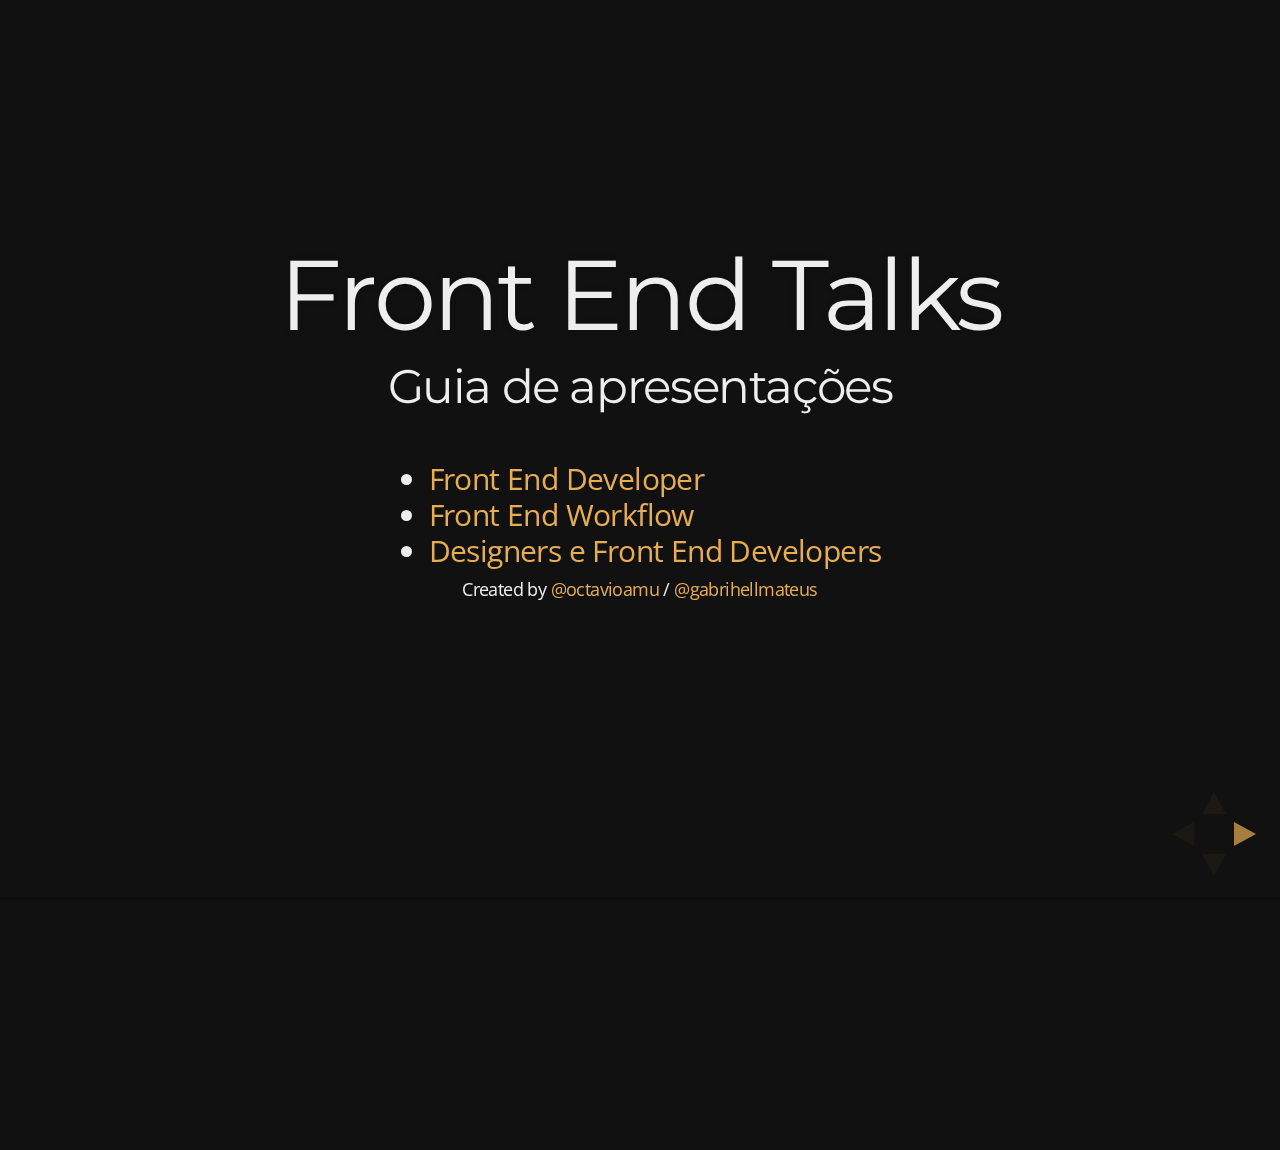
<file: index.html>
<!doctype html>
<html lang="en">
  <head>
    <meta charset="utf-8">
    <title>Front End Developer - Talks</title>
    <meta name="description" content="Front-End talk">
    <meta name="apple-mobile-web-app-capable" content="yes" />
    <meta name="apple-mobile-web-app-status-bar-style" content="black-translucent" />
    <meta name="viewport" content="width=device-width, initial-scale=1.0, maximum-scale=1.0, user-scalable=no">

    <link rel="icon" type="image/x-icon" href="https://github.global.ssl.fastly.net/favicon.ico">

    <link rel="stylesheet" href="css/reveal.min.css">
    <link rel="stylesheet" href="css/theme/night.css" id="theme">

    <!-- For syntax highlighting -->
    <link rel="stylesheet" href="lib/css/zenburn.css">

    <!-- If the query includes 'print-pdf', include the PDF print sheet -->
    <script>
      if( window.location.search.match( /print-pdf/gi ) ) {
        var link = document.createElement( 'link' );
        link.rel = 'stylesheet';
        link.type = 'text/css';
        link.href = 'css/print/pdf.css';
        document.getElementsByTagName( 'head' )[0].appendChild( link );
      }
    </script>

    <!--[if lt IE 9]>
    <script src="lib/js/html5shiv.js"></script>
    <![endif]-->
  </head>
  <body>
    <div class="reveal">
      <div class="slides">
        <section>
          <h1>Front End Talks</h1>
          <h3>Guia de apresentações</h3>
          <p>
            <ul>
              <li><a target="_blank" href="frontend.html">Front End Developer</a></li>
              <li><a target="_blank" href="workflow.html">Front End Workflow</a></li>
              <!-- <li><a target="_blank" href="design-responsivo.html">Design Responsivo</a></li> -->
              <li><a target="_blank" href="design.html">Designers e Front End Developers</a></li>
            </ul>
          </p>
          <div>
            <small>Created by <a href="https://twitter.com/octavioamu">@octavioamu</a> / <a href="http://twitter.com/gabrihellmateus">@gabrihellmateus</a></small>
          </div>
        </section>
        <section>
        <h3>Credits:</h3>
        <p>
          <ul>
            <li><a href="https://github.com/hakimel/reveal.js">Reveal.js</a></li>
          </ul>
        </p>
        </section>
      </div>
    </div>

    <script src="lib/js/head.min.js"></script>
    <script src="js/reveal.min.js"></script>
    <script>
      // Full list of configuration options available here:
      // https://github.com/hakimel/reveal.js#configuration
      Reveal.initialize({
        controls: true,
        progress: true,
        history: true,
        center: true,

        theme: Reveal.getQueryHash().theme, // available themes are in /css/theme
        transition: Reveal.getQueryHash().transition || 'default', // default/cube/page/concave/zoom/linear/fade/none

        // Parallax scrolling
        // parallaxBackgroundImage: 'https://s3.amazonaws.com/hakim-static/reveal-js/reveal-parallax-1.jpg',
        // parallaxBackgroundSize: '2100px 900px',

        // Optional libraries used to extend on reveal.js
        dependencies: [
          { src: 'lib/js/classList.js', condition: function() { return !document.body.classList; } },
          { src: 'plugin/markdown/marked.js', condition: function() { return !!document.querySelector( '[data-markdown]' ); } },
          { src: 'plugin/markdown/markdown.js', condition: function() { return !!document.querySelector( '[data-markdown]' ); } },
          { src: 'plugin/highlight/highlight.js', async: true, callback: function() { hljs.initHighlightingOnLoad(); } },
          { src: 'plugin/zoom-js/zoom.js', async: true, condition: function() { return !!document.body.classList; } },
          { src: 'plugin/notes/notes.js', async: true, condition: function() { return !!document.body.classList; } }
        ]
      });
    </script>
  </body>
</html>
</file>
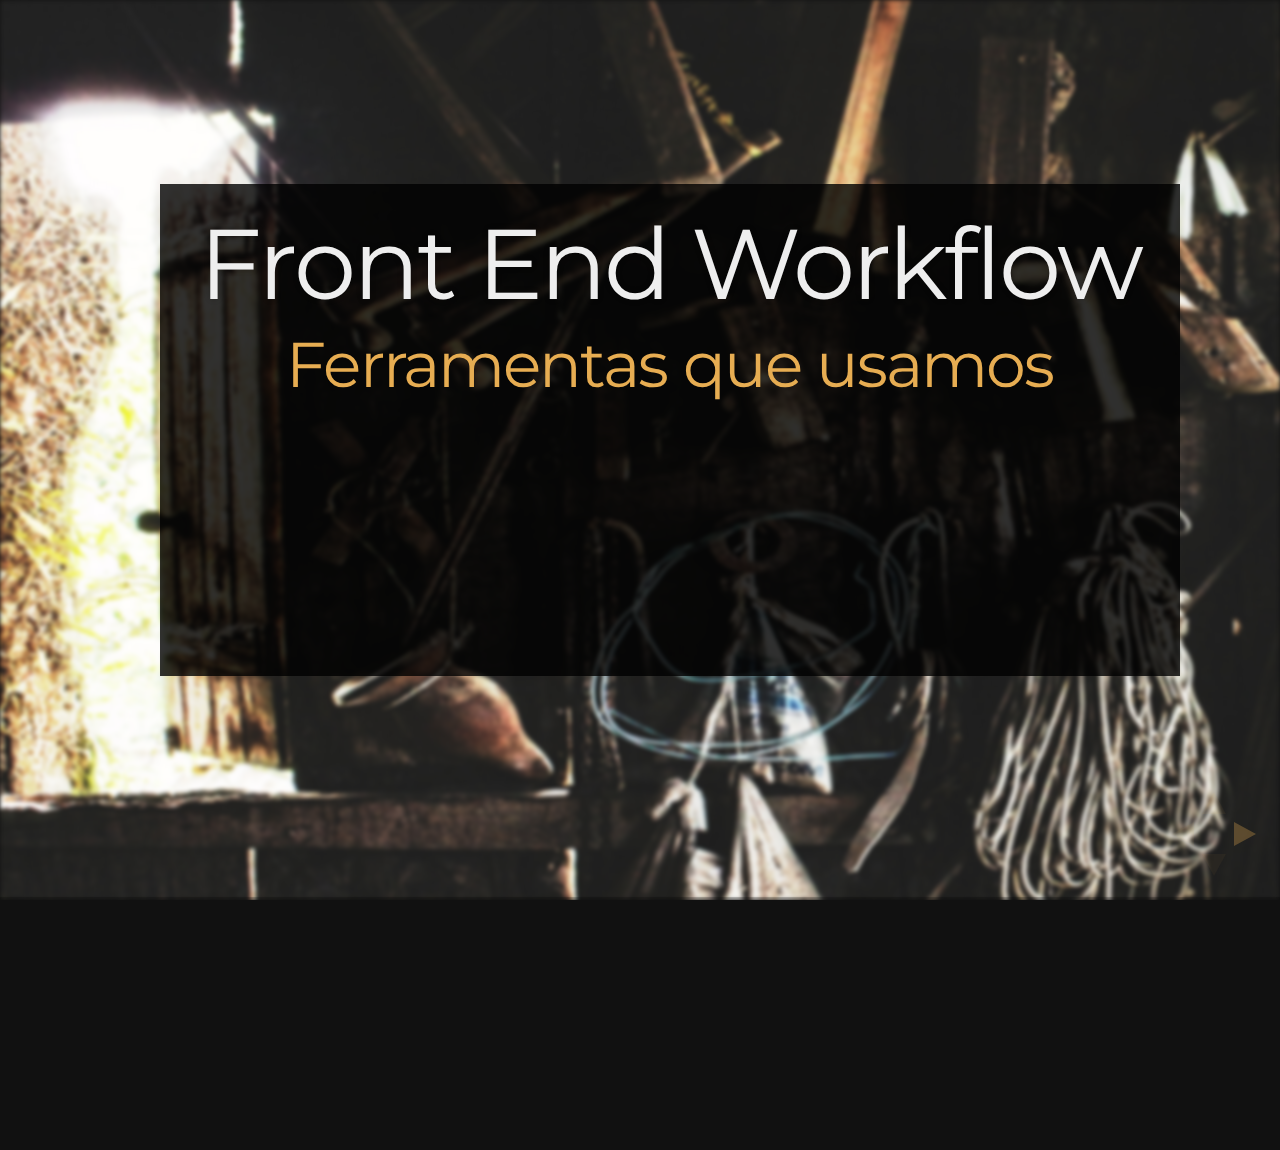
<file: workflow.html>
<!doctype html>
<html lang="en">
  <head>
    <meta charset="utf-8">
    <title>Front End Developer - Talks</title>
    <meta name="description" content="Front-End talk">
    <meta name="apple-mobile-web-app-capable" content="yes" />
    <meta name="apple-mobile-web-app-status-bar-style" content="black-translucent" />
    <meta name="viewport" content="width=device-width, initial-scale=1.0, maximum-scale=1.0, user-scalable=no">

    <link rel="icon" type="image/x-icon" href="https://github.global.ssl.fastly.net/favicon.ico">

    <link rel="stylesheet" href="css/reveal.min.css">
    <link rel="stylesheet" href="css/theme/night.css" id="theme">

    <!-- For syntax highlighting -->
    <link rel="stylesheet" href="lib/css/zenburn.css">

    <!-- If the query includes 'print-pdf', include the PDF print sheet -->
    <script>
      if( window.location.search.match( /print-pdf/gi ) ) {
        var link = document.createElement( 'link' );
        link.rel = 'stylesheet';
        link.type = 'text/css';
        link.href = 'css/print/pdf.css';
        document.getElementsByTagName( 'head' )[0].appendChild( link );
      }
    </script>

    <!--[if lt IE 9]>
    <script src="lib/js/html5shiv.js"></script>
    <![endif]-->
  </head>
  <body>
    <div class="reveal">
      <div class="slides">
        <section class="bg-opaque-black">
          <h1>Front End Workflow</h1>
          <h2 class="yellow-text">Ferramentas que usamos</h2>
          <div class="fragment">
            <ul>
              <li class="fragment yellow-text"><h3>Pré processador CSS</h3></li>
              <li class="fragment yellow-text"><h3>Chrome Developer Tools</h3></li>
              <li class="fragment yellow-text"><h3>Automatizador de tarefas</h3></li>
            </ul>
          </div>
        </section>

        <section>
          <section class="bg-opaque-black">
            <div>
              <img class="no-border" src="img/less-small.png" alt="Pré processador CSS: LESS">
            </div>
            <h2>Pré processador de CSS.</span></h2>
            <h4>Ele dá um poder maior extendendo a linguagem e adicionando vários recursos:</h4>
            <ul>
              <li class="fragment yellow-text"><span class="white-text">Variáveis</span></li>
              <li class="fragment yellow-text"><span class="white-text">Funções</span></li>
              <li class="fragment yellow-text"><span class="white-text">Mixins</span></li>
              <li class="fragment yellow-text"><span class="white-text">Manutenção do código</span></li>
              <li class="fragment yellow-text"><span class="white-text">Extensão do código</span></li>
              <li class="fragment yellow-text"><span class="white-text">Facilidade em criação de temas</span></li>
            </ul>
          </section>
          <section class="bg-opaque-black">
            <div>
              <img class="floated-logo no-border" src="img/less-small.png" alt="Pré processador CSS: LESS">
            </div>
            <img src="img/less-code.png" alt="Pré processador CSS: LESS">
          </section>
        </section>

        <section>
          <section class="bg-opaque-black">
            <div>
              <img class="no-border" src="img/developers-tools-logo.svg" alt="Chrome Developers Tools">
            </div>
            <h2>Chrome Developer Tools</h2>
            <p>Conjunto de ferramentas para auxiliar o desenvolvimento e depuração do projeto disponibilizadas no navegador Chrome.</p>
            <ul>
              <li class="fragment yellow-text"><span class="white-text">Inspeção de elementos e estilos do DOM</span></li>
              <li class="fragment yellow-text"><span class="white-text">Gráfico de performance detalhando os arquivos carregados</span></li>
              <li class="fragment yellow-text"><span class="white-text">Sugestões para otimizar e diminuir o tempo de carregamento</span></li>
              <li class="fragment yellow-text"><span class="white-text">Visão global dos arquivos renderizados: scripts, estilos, repainting...</span></li>
              <li class="fragment yellow-text"><span class="white-text">Console javascript para depuração</span></li>
            </ul>
          </section>
          <section class="bg-opaque-black">
            <div>
              <img class="no-border" src="img/developers-tools-logo.svg" alt="Chrome Developers Tools">
            </div>
            <div>
              <img class="no-border" src="img/chrome-developers-tools.png" alt="Chrome Developers Tools">
            </div>
          </section>
        </section>

        <section>
          <section class="bg-opaque-black">
            <div>
              <img class="no-border" src="img/grunt-logo.png" alt="Grunt run tasker"  width="150">
            </div>
            <h2>Automatizador de tarefas</h2>
            <h4>O Grunt tem como objetivo agilizar o workflow automatizando suas tarefas</h4>
            <ul>
              <li class="fragment yellow-text"><span class="white-text">Concatenção de Javascript</span></li>
              <li class="fragment yellow-text"><span class="white-text">Otimização de imagens</span></li>
              <li class="fragment yellow-text"><span class="white-text">Compilação de arquivos LESS/SASS</span></li>
              <li class="fragment yellow-text"><span class="white-text">Testes unitários</span></li>
              <li class="fragment yellow-text"><span class="white-text">Validação de código</span></li>
              <li class="fragment yellow-text"><span class="white-text">Minificação de arquivos</span></li>
              <li class="fragment yellow-text"><span class="white-text">e muitas outras...</span></li>
            </ul>
          </section>
          <section class="bg-opaque-black">
            <div>
              <img class="floated-logo no-border" src="img/grunt-logo.png" alt="Grunt run tasker"  width="150">
            </div>
            <h4>Arquivo de configuração Gruntfile.js</h4>
            <img src="img/grunt-code.png" alt="Grunt run tasker">
          </section>
          <section class="bg-opaque-black">
            <div>
              <img class="floated-logo no-border" src="img/grunt-logo.png" alt="Grunt run tasker"  width="150">
            </div>
            <h4>Configuração da tarefa</h4>
            <img src="img/grunt-task.png" alt="Grunt run tasker">
          </section>
          <section class="bg-opaque-black">
            <div>
              <img class="floated-logo no-border" src="img/grunt-logo.png" alt="Grunt run tasker"  width="150">
            </div>
            <h4>Tarefas sendo executadas</h4>
            <img src="img/grunt-terminal.png" alt="Grunt run tasker">
          </section>
          <section class="bg-opaque-black">
            <div>
              <img class="no-border" src="img/grunt-logo.png" alt="Grunt run tasker"  width="150">
            </div>
            <h3>O que muda ao projeto Rails?</h3>
            <h2 class="fragment yellow-text">Nada!</h2>
            <div class="fragment">
              <p>Adicionamos o <strong class="yellow-text">diretório grunt</strong> com os arquivos de configuração dentro do <strong class="yellow-text">diretório app</strong>. De lá executamos as tarefas.</p>
            </div>
            <div class="fragment">
              <p>Os arquivos gerados pelas tarefas são adicionados aos diretórios de seu contexto.</p>
              <p><strong>Exemplo:</strong> exportamos o arquivo <strong class="yellow-text">.css</strong> e <strong class="yellow-text">.js</strong> ao diretório de <strong class="yellow-text">stylesheets</strong> e <strong class="yellow-text">javascripts</strong> respectivamente. Com isso o workflow do Desenvolvedor Rails não é alterado.</p>
            </div>
          </section>
         </section>

        <section class="bg-opaque-black">
          <h2>Referências</h2>
          <ul>
            <li class="yellow-text"><span class="white-text"><span>LESS: <a href="http://lesscss.org/">http://lesscss.org/</a></span></li>
            <li class="yellow-text"><span class="white-text"><span>Chrome Developer Tools: <a href="https://developers.google.com/chrome-developer-tools/">https://developers.google.com/chrome-developer-tools/</a></span></li>
            <li class="yellow-text"><span class="white-text"><span>Grunt: <a href="http://gruntjs.com/">http://gruntjs.com/</a></span></li>
          </ul>
        </section>
      </div>
    </div>

    <script src="lib/js/head.min.js"></script>
    <script src="js/reveal.min.js"></script>
    <script>
      // Full list of configuration options available here:
      // https://github.com/hakimel/reveal.js#configuration
      Reveal.initialize({
        controls: true,
        progress: true,
        history: true,
        center: true,

        theme: Reveal.getQueryHash().theme, // available themes are in /css/theme
        transition: Reveal.getQueryHash().transition || 'default', // default/cube/page/concave/zoom/linear/fade/none

        // Parallax scrolling
        // parallaxBackgroundImage: 'https://s3.amazonaws.com/hakim-static/reveal-js/reveal-parallax-1.jpg',
        parallaxBackgroundImage: 'img/tools.jpg',
        parallaxBackgroundSize: '2100px 1000px',

        // Optional libraries used to extend on reveal.js
        dependencies: [
          { src: 'lib/js/classList.js', condition: function() { return !document.body.classList; } },
          { src: 'plugin/markdown/marked.js', condition: function() { return !!document.querySelector( '[data-markdown]' ); } },
          { src: 'plugin/markdown/markdown.js', condition: function() { return !!document.querySelector( '[data-markdown]' ); } },
          { src: 'plugin/highlight/highlight.js', async: true, callback: function() { hljs.initHighlightingOnLoad(); } },
          { src: 'plugin/zoom-js/zoom.js', async: true, condition: function() { return !!document.body.classList; } },
          { src: 'plugin/notes/notes.js', async: true, condition: function() { return !!document.body.classList; } }
        ]
      });
    </script>
  </body>
</html>
</file>
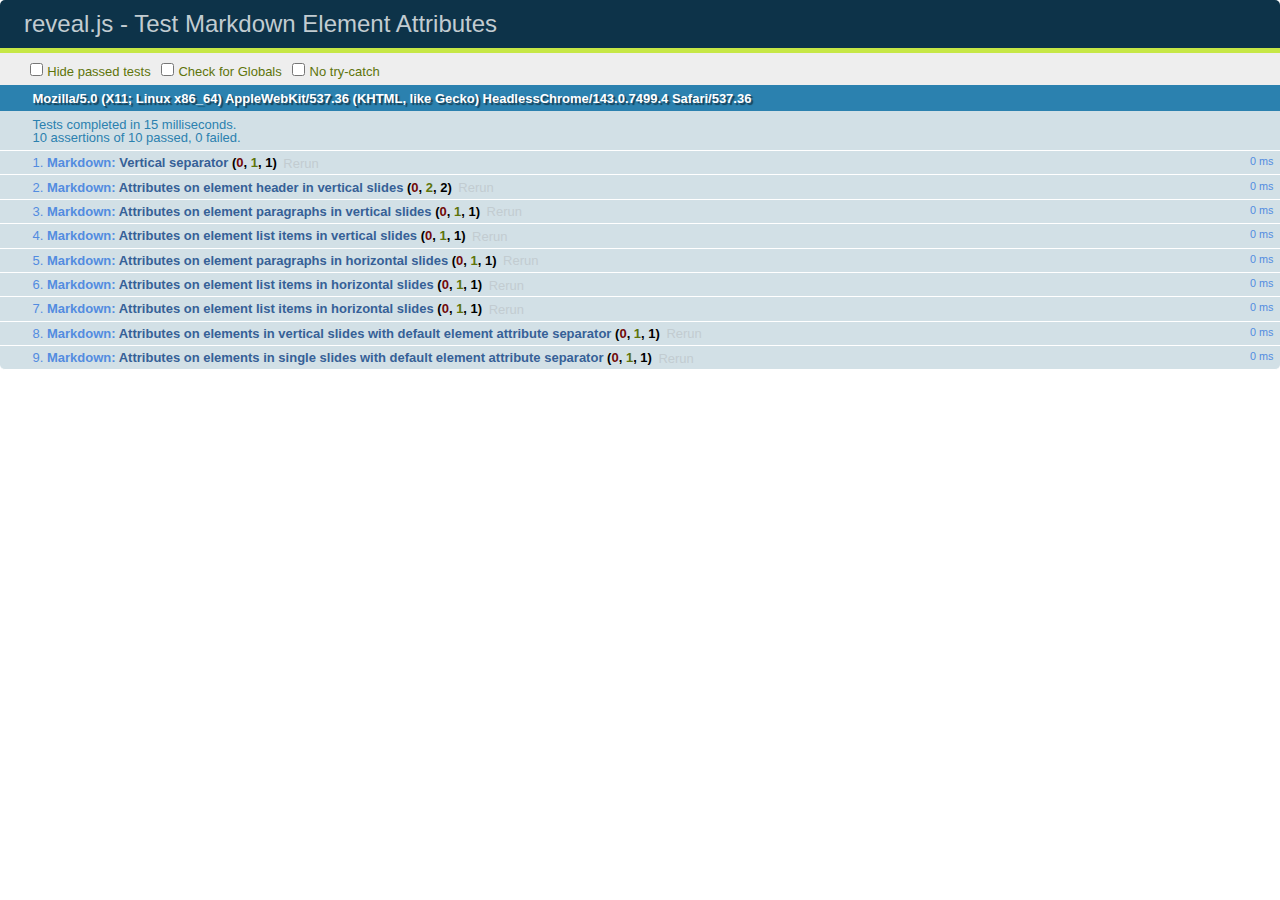
<file: test/test-markdown-element-attributes.html>
<!doctype html>
<html lang="en">

	<head>
		<meta charset="utf-8">

		<title>reveal.js - Test Markdown Element Attributes</title>

		<link rel="stylesheet" href="../css/reveal.min.css">
		<link rel="stylesheet" href="qunit-1.12.0.css">
	</head>

	<body style="overflow: auto;">

		<div id="qunit"></div>
		<div id="qunit-fixture"></div>

		<div class="reveal" style="display: none;">

			<div class="slides">

				<!-- <section data-markdown="example.md" data-separator="^\n\n\n" data-vertical="^\n\n"></section> -->

				<!-- Slides are separated by newline + three dashes + newline, vertical slides identical but two dashes -->
				<section data-markdown data-separator="^\n---\n$" data-vertical="^\n--\n$" data-element-attributes="{_\s*?([^}]+?)}">>
					<script type="text/template">
						## Slide 1.1
						<!-- {_class="fragment fade-out" data-fragment-index="1"} -->

						--

						## Slide 1.2
						<!-- {_class="fragment shrink"} -->

						Paragraph 1
						<!-- {_class="fragment grow"} -->

						Paragraph 2
						<!-- {_class="fragment grow"} -->

						- list item 1 <!-- {_class="fragment roll-in"} -->
						- list item 2 <!-- {_class="fragment roll-in"} -->
						- list item 3 <!-- {_class="fragment roll-in"} -->


						---

						## Slide 2


						Paragraph 1.2  
						multi-line <!-- {_class="fragment highlight-red"} -->

						Paragraph 2.2 <!-- {_class="fragment highlight-red"} -->

						Paragraph 2.3 <!-- {_class="fragment highlight-red"} -->

						Paragraph 2.4 <!-- {_class="fragment highlight-red"} -->

						- list item 1 <!-- {_class="fragment highlight-green"} -->
						- list item 2<!-- {_class="fragment highlight-green"} -->
						- list item 3<!-- {_class="fragment highlight-green"} -->
						- list item 4
						<!-- {_class="fragment highlight-green"} -->
						- list item 5<!-- {_class="fragment highlight-green"} -->

						Test

						![Example Picture](examples/assets/image2.png)
						<!-- {_class="reveal stretch"} -->

					</script>
				</section>



				<section 	data-markdown data-separator="^\n\n\n"
									data-vertical="^\n\n"
									data-notes="^Note:"
									data-charset="utf-8">
					<script type="text/template">
						# Test attributes in Markdown with default separator
						## Slide 1 Def <!-- .element: class="fragment highlight-red" data-fragment-index="1" -->


						## Slide 2 Def
						<!-- .element: class="fragment highlight-red" -->

					</script>
				</section>

				<section data-markdown>
				  <script type="text/template">
					## Hello world
					A paragraph
					<!-- .element: class="fragment highlight-blue" -->
				  </script>
				</section>

				<section data-markdown>
				  <script type="text/template">
					## Hello world

					Multiple  
					Line
					<!-- .element: class="fragment highlight-blue" -->
				  </script>
				</section>

				<section data-markdown>
				  <script type="text/template">
					## Hello world

					Test<!-- .element: class="fragment highlight-blue" -->

					More Test
				  </script>
				</section>


			</div>

		</div>

		<script src="../lib/js/head.min.js"></script>
		<script src="../js/reveal.min.js"></script>
		<script src="../plugin/markdown/marked.js"></script>
		<script src="../plugin/markdown/markdown.js"></script>
		<script src="qunit-1.12.0.js"></script>

		<script src="test-markdown-element-attributes.js"></script>

	</body>
</html>
</file>
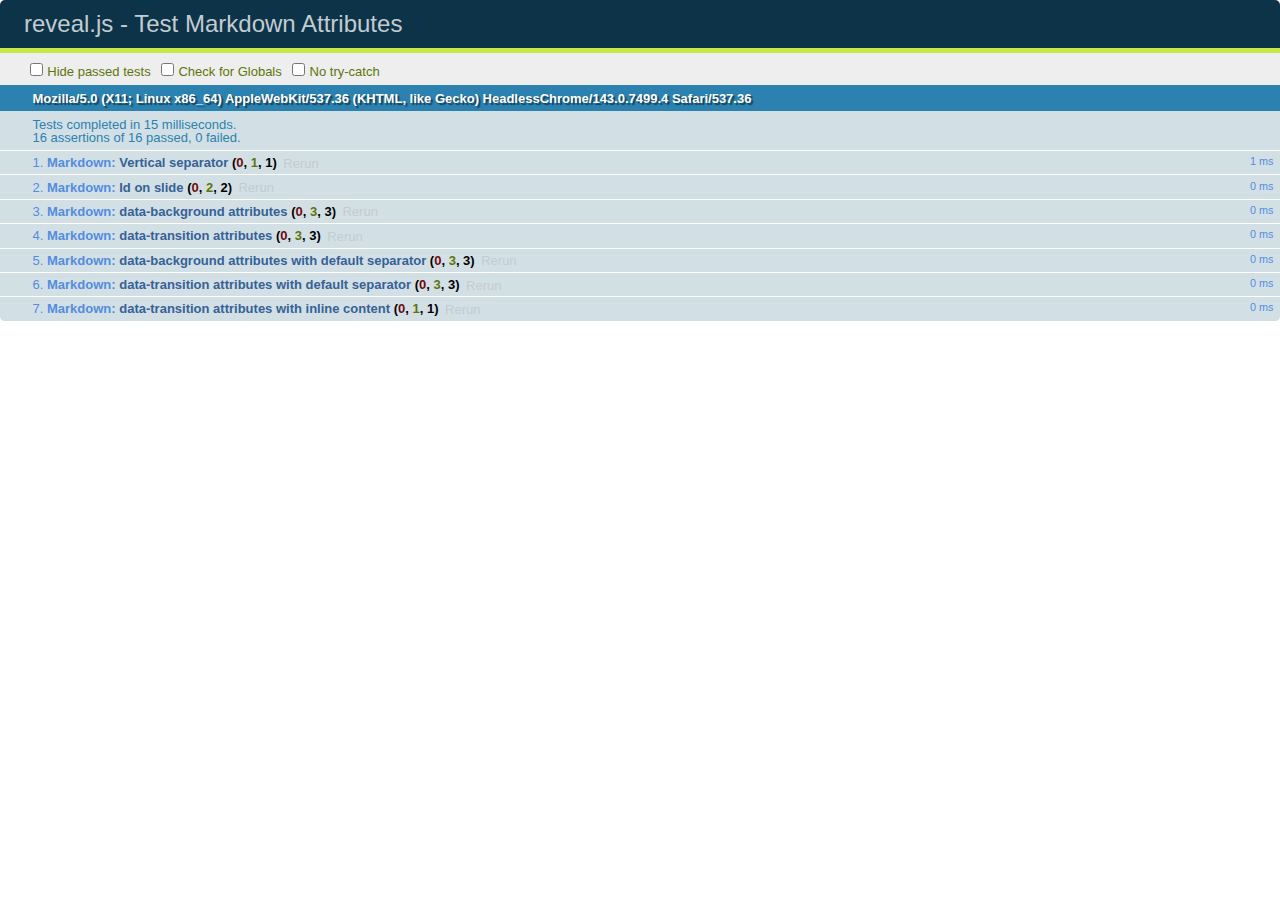
<file: test/test-markdown-slide-attributes.html>
<!doctype html>
<html lang="en">

	<head>
		<meta charset="utf-8">

		<title>reveal.js - Test Markdown Attributes</title>

		<link rel="stylesheet" href="../css/reveal.min.css">
		<link rel="stylesheet" href="qunit-1.12.0.css">
	</head>

	<body style="overflow: auto;">

		<div id="qunit"></div>
		<div id="qunit-fixture"></div>

		<div class="reveal" style="display: none;">

			<div class="slides">

				<!-- <section data-markdown="example.md" data-separator="^\n\n\n" data-vertical="^\n\n"></section> -->

				<!-- Slides are separated by three lines, vertical slides by two lines, attributes are one any line starting with (spaces and) two dashes -->
				<section 	data-markdown data-separator="^\n\n\n"
									data-vertical="^\n\n"
									data-notes="^Note:"
									data-attributes="--\s(.*?)$"
									data-charset="utf-8">
					<script type="text/template">
						# Test attributes in Markdown
						## Slide 1



						## Slide 2
						<!-- -- id="slide2" data-transition="zoom" data-background="#A0C66B" -->


						## Slide 2.1
						<!-- -- data-background="#ff0000" data-transition="fade" -->


						## Slide 2.2
						[Link to Slide2](#/slide2)



						## Slide 3
						<!-- -- data-transition="zoom" data-background="#C6916B" -->



						## Slide 4
					</script>
				</section>

				<section 	data-markdown data-separator="^\n\n\n"
									data-vertical="^\n\n"
									data-notes="^Note:"
									data-charset="utf-8">
					<script type="text/template">
						# Test attributes in Markdown with default separator
						## Slide 1 Def



						## Slide 2 Def
						<!-- .slide: id="slide2def" data-transition="concave" data-background="#A7C66B" -->


						## Slide 2.1 Def
						<!-- .slide: data-background="#f70000" data-transition="page" -->


						## Slide 2.2 Def
						[Link to Slide2](#/slide2def)



						## Slide 3 Def
						<!-- .slide: data-transition="concave" data-background="#C7916B" -->



						## Slide 4
					</script>
				</section>

				<section data-markdown>
					<script type="text/template">
						<!-- .slide: data-background="#ff0000" -->
						## Hello world
					</script>
				</section>

				<section data-markdown>
					<script type="text/template">
						## Hello world
						<!-- .slide: data-background="#ff0000" -->
					</script>
				</section>

				<section data-markdown>
					<script type="text/template">
						## Hello world

						Test
						<!-- .slide: data-background="#ff0000" -->

						More Test
					</script>
				</section>

			</div>

		</div>

		<script src="../lib/js/head.min.js"></script>
		<script src="../js/reveal.min.js"></script>
		<script src="../plugin/markdown/marked.js"></script>
		<script src="../plugin/markdown/markdown.js"></script>
		<script src="qunit-1.12.0.js"></script>

		<script src="test-markdown-slide-attributes.js"></script>

	</body>
</html>
</file>
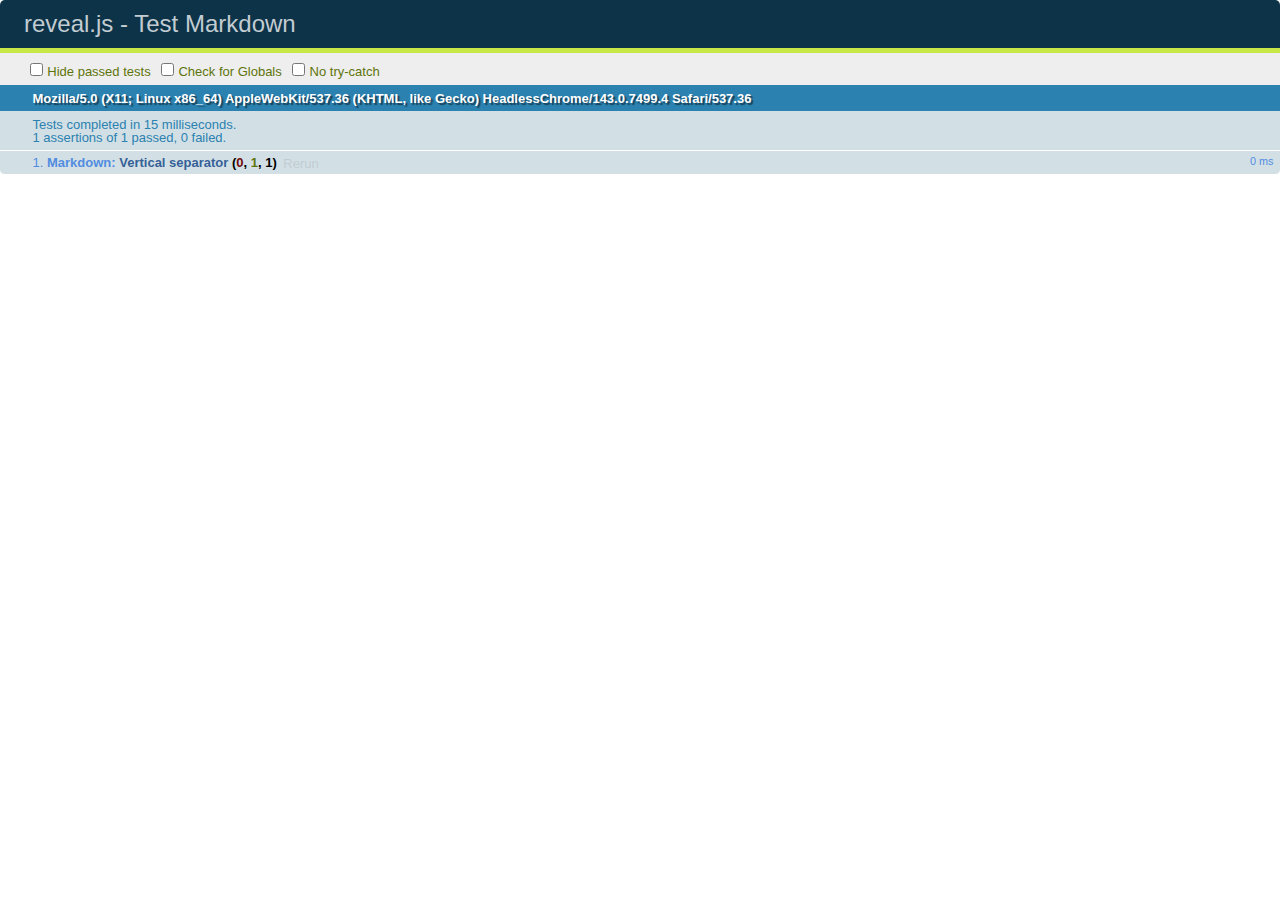
<file: test/test-markdown.html>
<!doctype html>
<html lang="en">

	<head>
		<meta charset="utf-8">

		<title>reveal.js - Test Markdown</title>

		<link rel="stylesheet" href="../css/reveal.min.css">
		<link rel="stylesheet" href="qunit-1.12.0.css">
	</head>

	<body style="overflow: auto;">

		<div id="qunit"></div>
  		<div id="qunit-fixture"></div>

		<div class="reveal" style="display: none;">

			<div class="slides">

				<!-- <section data-markdown="example.md" data-separator="^\n\n\n" data-vertical="^\n\n"></section> -->

				<!-- Slides are separated by newline + three dashes + newline, vertical slides identical but two dashes -->
				<section data-markdown data-separator="^\n---\n$" data-vertical="^\n--\n$">
					<script type="text/template">
						## Slide 1.1

						--

						## Slide 1.2

						---

						## Slide 2
					</script>
				</section>

			</div>

		</div>

		<script src="../lib/js/head.min.js"></script>
		<script src="../js/reveal.min.js"></script>
		<script src="../plugin/markdown/marked.js"></script>
		<script src="../plugin/markdown/markdown.js"></script>
		<script src="qunit-1.12.0.js"></script>

		<script src="test-markdown.js"></script>

	</body>
</html>
</file>
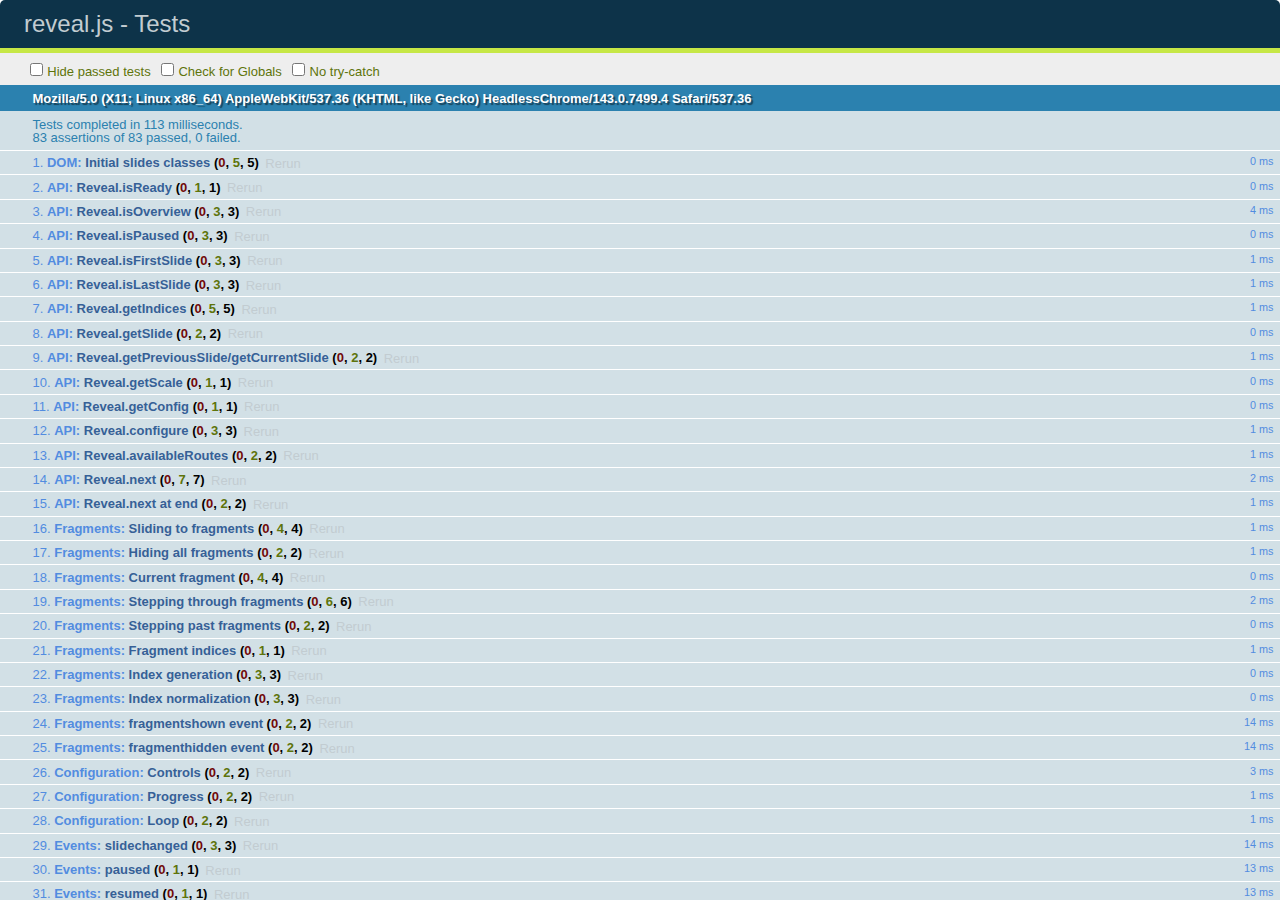
<file: test/test.html>
<!doctype html>
<html lang="en">

	<head>
		<meta charset="utf-8">

		<title>reveal.js - Tests</title>

		<link rel="stylesheet" href="../css/reveal.min.css">
		<link rel="stylesheet" href="qunit-1.12.0.css">
	</head>

	<body style="overflow: auto;">

		<div id="qunit"></div>
  		<div id="qunit-fixture"></div>

		<div class="reveal" style="display: none;">

			<div class="slides">

				<section>
					<h1>1</h1>
				</section>

				<section>
					<section>
						<h1>2.1</h1>
					</section>
					<section>
						<h1>2.2</h1>
					</section>
					<section>
						<h1>2.3</h1>
					</section>
				</section>

				<section id="fragment-slides">
					<section>
						<h1>3.1</h1>
						<ul>
							<li class="fragment">4.1</li>
							<li class="fragment">4.2</li>
							<li class="fragment">4.3</li>
						</ul>
					</section>

					<section>
						<h1>3.2</h1>
						<ul>
							<li class="fragment" data-fragment-index="0">4.1</li>
							<li class="fragment" data-fragment-index="0">4.2</li>
						</ul>
					</section>

					<section>
						<h1>3.3</h1>
						<ul>
							<li class="fragment" data-fragment-index="1">3.3.1</li>
							<li class="fragment" data-fragment-index="4">3.3.2</li>
							<li class="fragment" data-fragment-index="4">3.3.3</li>
						</ul>
					</section>
				</section>

				<section>
					<h1>4</h1>
				</section>

			</div>

		</div>

		<script src="../lib/js/head.min.js"></script>
		<script src="../js/reveal.min.js"></script>
		<script src="qunit-1.12.0.js"></script>

		<script src="test.js"></script>

	</body>
</html>
</file>
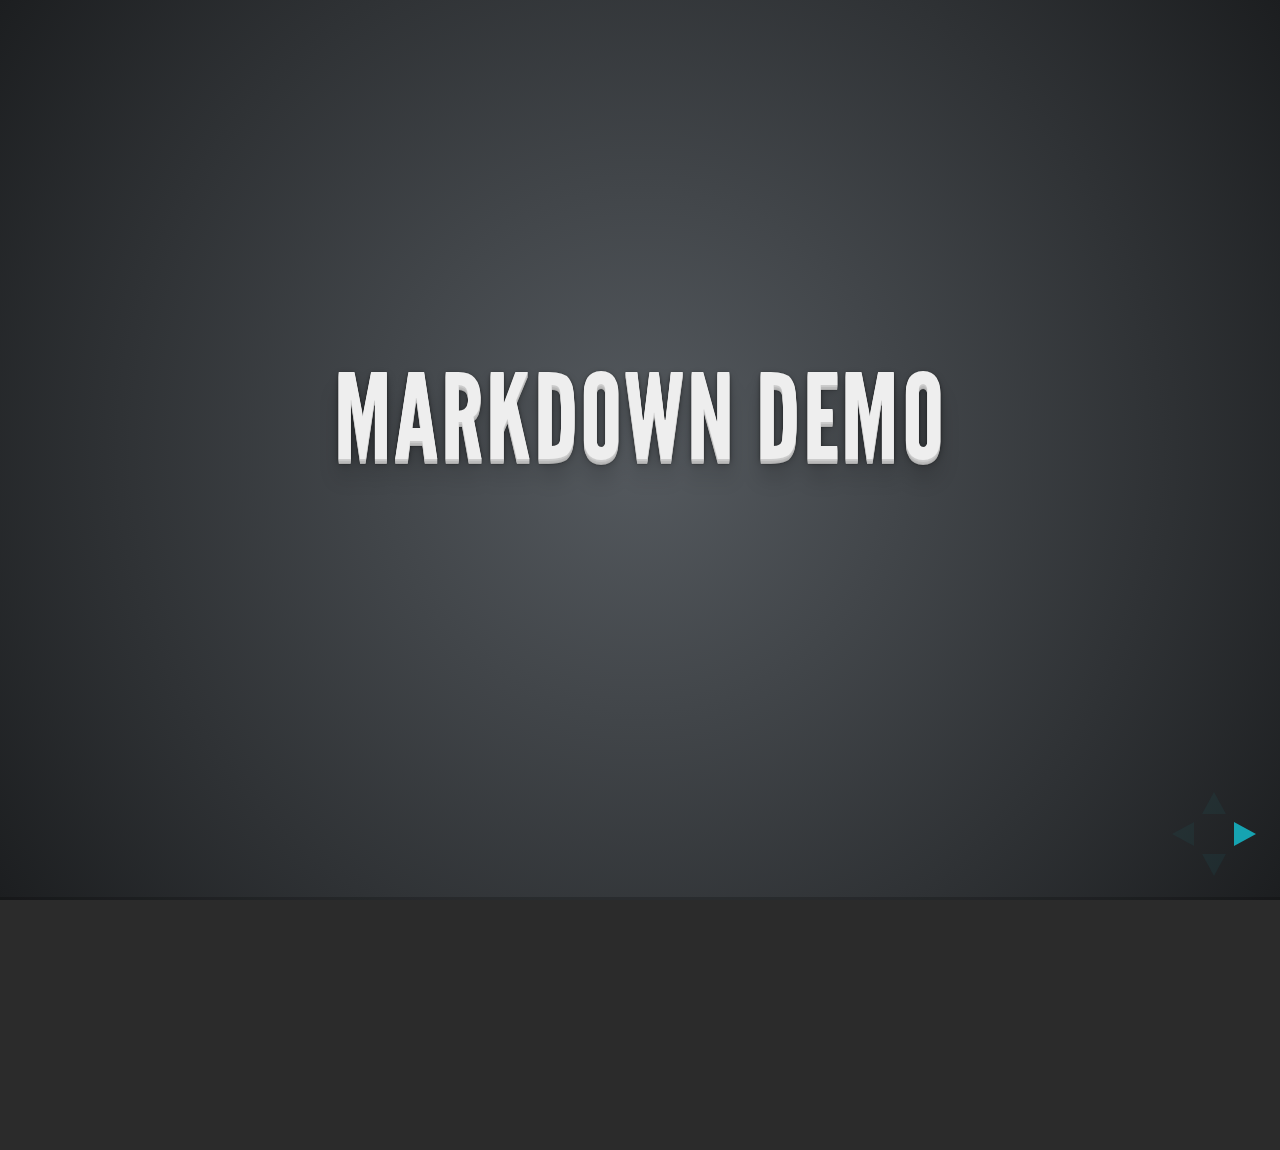
<file: plugin/markdown/example.html>
<!doctype html>
<html lang="en">

	<head>
		<meta charset="utf-8">

		<title>reveal.js - Markdown Demo</title>

		<link rel="stylesheet" href="../../css/reveal.css">
		<link rel="stylesheet" href="../../css/theme/default.css" id="theme">

        <link rel="stylesheet" href="../../lib/css/zenburn.css">
	</head>

	<body>

		<div class="reveal">

			<div class="slides">

                <!-- Use external markdown resource, separate slides by three newlines; vertical slides by two newlines -->
                <section data-markdown="example.md" data-separator="^\n\n\n" data-vertical="^\n\n"></section>

                <!-- Slides are separated by three dashes (quick 'n dirty regular expression) -->
                <section data-markdown data-separator="---">
                    <script type="text/template">
                        ## Demo 1
                        Slide 1
                        ---
                        ## Demo 1
                        Slide 2
                        ---
                        ## Demo 1
                        Slide 3
                    </script>
                </section>

                <!-- Slides are separated by newline + three dashes + newline, vertical slides identical but two dashes -->
                <section data-markdown data-separator="^\n---\n$" data-vertical="^\n--\n$">
                    <script type="text/template">
                        ## Demo 2
                        Slide 1.1

                        --

                        ## Demo 2
                        Slide 1.2

                        ---

                        ## Demo 2
                        Slide 2
                    </script>
                </section>

                <!-- No "extra" slides, since there are no separators defined (so they'll become horizontal rulers) -->
                <section data-markdown>
                    <script type="text/template">
                        A

                        ---

                        B

                        ---

                        C
                    </script>
                </section>

                <!-- Slide attributes -->
                <section data-markdown>
                    <script type="text/template">
                        <!-- .slide: data-background="#000000" -->
                        ## Slide attributes
                    </script>
                </section>

                <!-- Element attributes -->
                <section data-markdown>
                    <script type="text/template">
                        ## Element attributes
                        - Item 1 <!-- .element: class="fragment" data-fragment-index="2" -->
                        - Item 2 <!-- .element: class="fragment" data-fragment-index="1" -->
                    </script>
                </section>

                <!-- Code -->
                <section data-markdown>
                    <script type="text/template">
                        ```php
                        public function foo()
                        {
                            $foo = array(
                                'bar' => 'bar'
                            )
                        }
                        ```
                    </script>
                </section>

            </div>
		</div>

		<script src="../../lib/js/head.min.js"></script>
		<script src="../../js/reveal.js"></script>

		<script>

			Reveal.initialize({
				controls: true,
				progress: true,
				history: true,
				center: true,

				// Optional libraries used to extend on reveal.js
				dependencies: [
					{ src: '../../lib/js/classList.js', condition: function() { return !document.body.classList; } },
					{ src: 'marked.js', condition: function() { return !!document.querySelector( '[data-markdown]' ); } },
                    { src: 'markdown.js', condition: function() { return !!document.querySelector( '[data-markdown]' ); } },
                    { src: '../highlight/highlight.js', async: true, callback: function() { hljs.initHighlightingOnLoad(); } },
					{ src: '../notes/notes.js' }
				]
			});

		</script>

	</body>
</html>
</file>
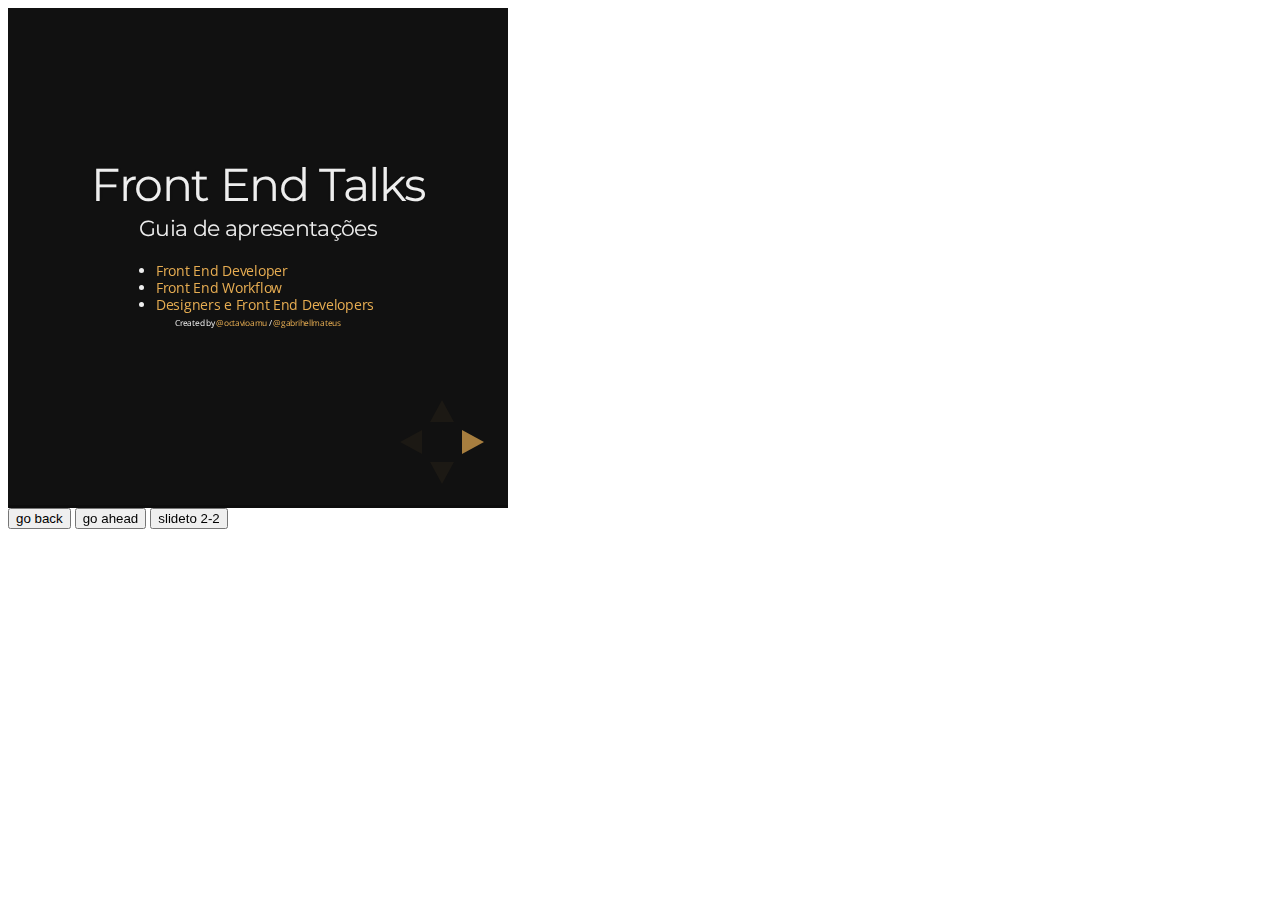
<file: plugin/postmessage/example.html>
<html>
	<body>

		<iframe id="reveal" src="../../index.html" style="border: 0;" width="500" height="500"></iframe>

		<div>
			<input id="back" type="button" value="go back"/>
			<input id="ahead" type="button" value="go ahead"/>
			<input id="slideto" type="button" value="slideto 2-2"/>
		</div>

		<script>

			(function (){

				var back = document.getElementById( 'back' ),
						ahead = document.getElementById( 'ahead' ),
						slideto = document.getElementById( 'slideto' ),
						reveal =  window.frames[0];

					back.addEventListener( 'click', function () {
						
					reveal.postMessage( JSON.stringify({method: 'prev', args: []}), '*' );
				}, false );

				ahead.addEventListener( 'click', function (){
					reveal.postMessage( JSON.stringify({method: 'next', args: []}), '*' );
				}, false );

				slideto.addEventListener( 'click', function (){
					reveal.postMessage( JSON.stringify({method: 'slide', args: [2,2]}), '*' );
				}, false );

			}());

		</script>

	</body>
</html>
</file>
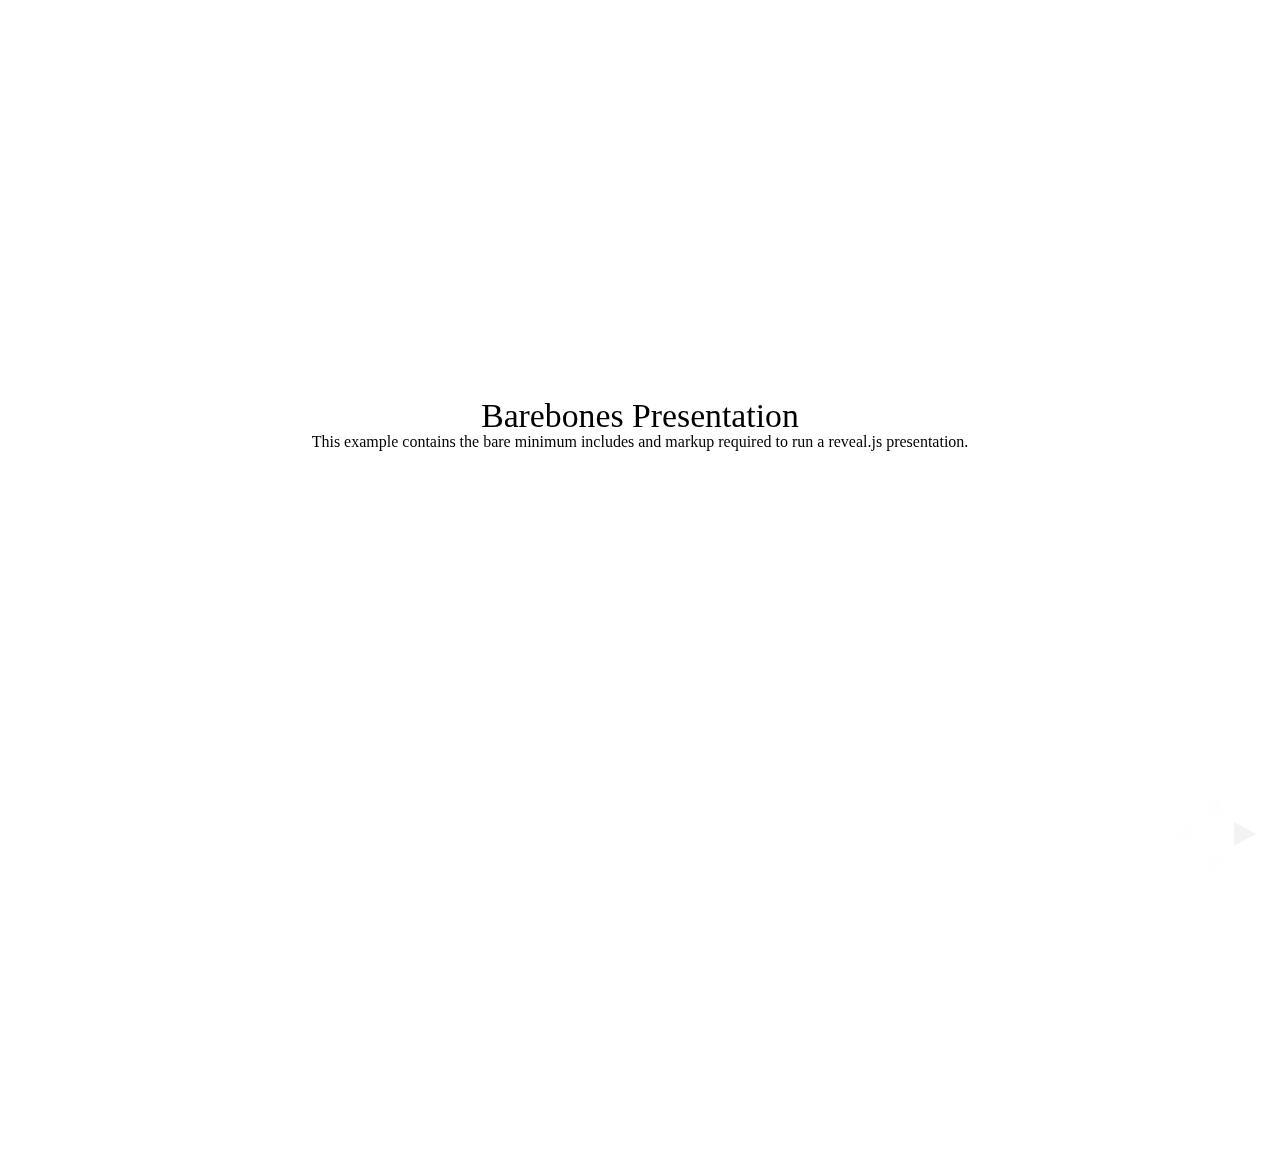
<file: test/examples/barebones.html>
<!doctype html>
<html lang="en">

	<head>
		<meta charset="utf-8">

		<title>reveal.js - Barebones</title>

		<link rel="stylesheet" href="../../css/reveal.min.css">
	</head>

	<body>

		<div class="reveal">

			<div class="slides">

				<section>
					<h2>Barebones Presentation</h2>
					<p>This example contains the bare minimum includes and markup required to run a reveal.js presentation.</p>
				</section>

				<section>
					<h2>No Theme</h2>
					<p>There's no theme included, so it will fall back on browser defaults.</p>
				</section>

			</div>

		</div>

		<script src="../../js/reveal.min.js"></script>

		<script>

			Reveal.initialize();

		</script>

	</body>
</html>
</file>
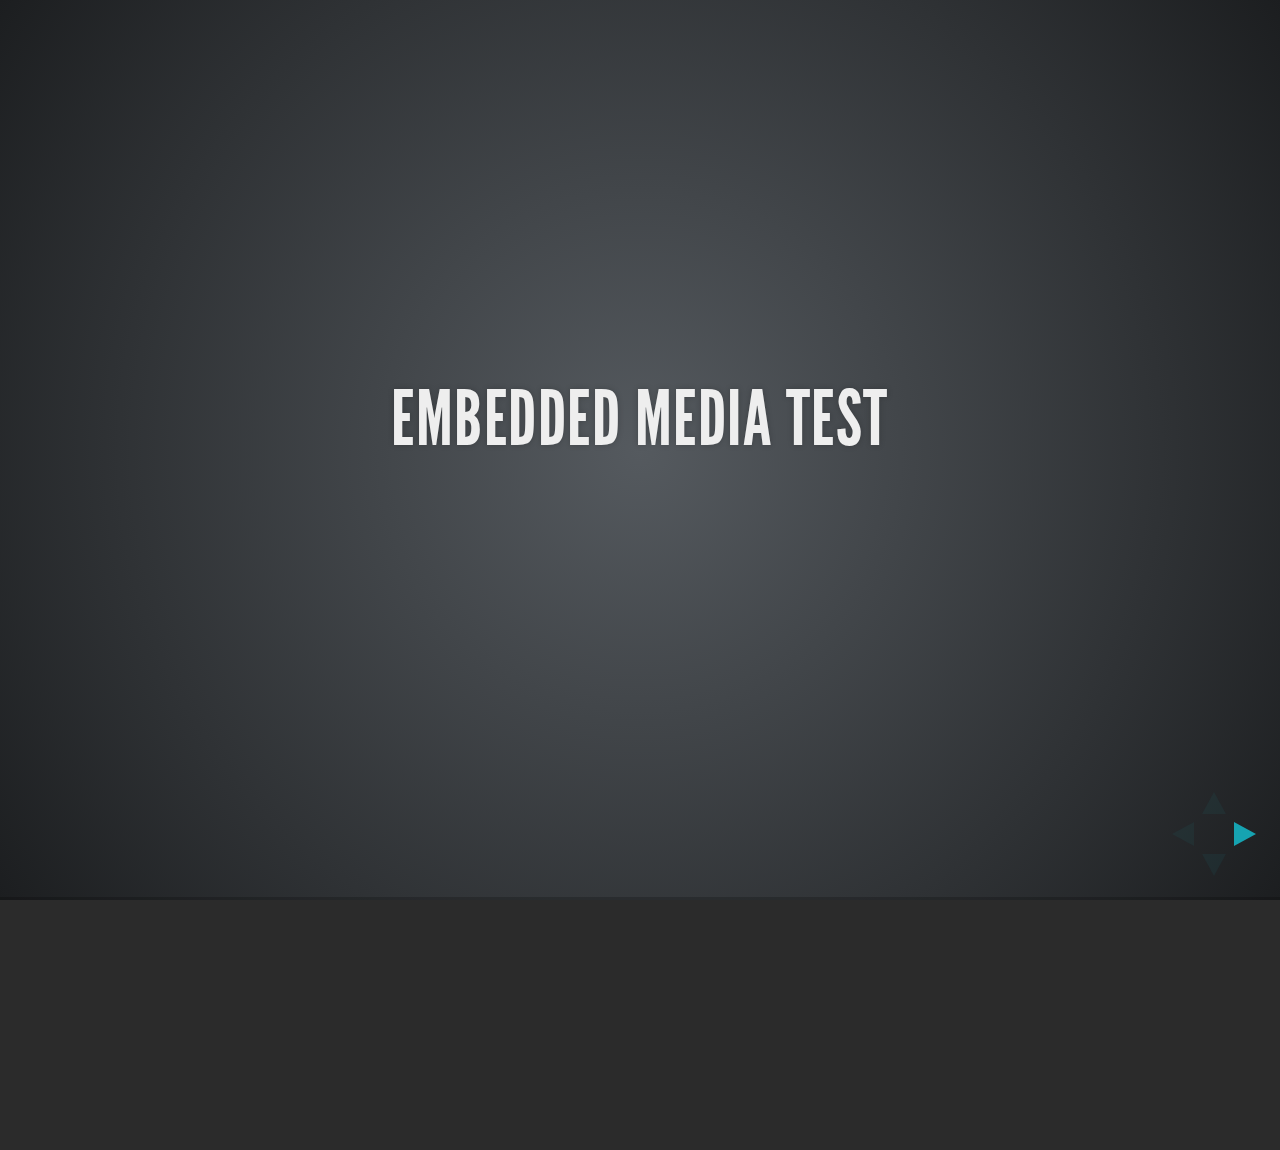
<file: test/examples/embedded-media.html>
<!doctype html>
<html lang="en">

	<head>
		<meta charset="utf-8">

		<title>reveal.js - Embedded Media</title>

		<meta name="viewport" content="width=device-width, initial-scale=1.0, maximum-scale=1.0, user-scalable=no">

		<link rel="stylesheet" href="../../css/reveal.min.css">
		<link rel="stylesheet" href="../../css/theme/default.css" id="theme">
	</head>

	<body>

		<div class="reveal">

			<div class="slides">

				<section>
					<h2>Embedded Media Test</h2>
				</section>

				<section>
					<iframe data-autoplay width="420" height="345" src="http://www.youtube.com/embed/l3RQZ4mcr1c"></iframe>
				</section>

				<section>
					<h2>Empty Slide</h2>
				</section>

			</div>

		</div>

		<script src="../../lib/js/head.min.js"></script>
		<script src="../../js/reveal.min.js"></script>

		<script>

			Reveal.initialize({
				transition: 'linear'
			});

		</script>

	</body>
</html>
</file>
<file: css/theme/night.css>
@import url(https://fonts.googleapis.com/css?family=Montserrat:700);
@import url(https://fonts.googleapis.com/css?family=Open+Sans:400,700,400italic,700italic);
/**
 * Black theme for reveal.js.
 *
 * Copyright (C) 2011-2012 Hakim El Hattab, http://hakim.se
 */
/*********************************************
 * GLOBAL STYLES
 *********************************************/
body {
  background: #111111;
  background-color: #111111; }

.reveal {
  font-family: "Open Sans", sans-serif;
  font-size: 30px;
  font-weight: normal;
  letter-spacing: -0.02em;
  color: #eeeeee; }

::selection {
  color: white;
  background: #e7ad52;
  text-shadow: none; }

/*********************************************
 * HEADERS
 *********************************************/
.reveal h1,
.reveal h2,
.reveal h3,
.reveal h4,
.reveal h5,
.reveal h6 {
  margin: 0 0 20px 0;
  color: #eeeeee;
  font-family: "Montserrat", Impact, sans-serif;
  line-height: 1em;
  letter-spacing: -0.03em;
  text-transform: none;
  text-shadow: none; }

.reveal h1 {
  text-shadow: 0px 0px 6px rgba(0, 0, 0, 0.2); }

/*********************************************
 * LINKS
 *********************************************/
.reveal a:not(.image) {
  color: #e7ad52;
  text-decoration: none;
  -webkit-transition: color .15s ease;
  -moz-transition: color .15s ease;
  -ms-transition: color .15s ease;
  -o-transition: color .15s ease;
  transition: color .15s ease; }

.reveal a:not(.image):hover {
  color: #f3d7ac;
  text-shadow: none;
  border: none; }

.reveal .roll span:after {
  color: #fff;
  background: #d08a1d; }

/*********************************************
 * IMAGES
 *********************************************/
.reveal section img {
  margin: 15px 0px;
  background: rgba(255, 255, 255, 0.12);
  border: 4px solid #eeeeee;
  box-shadow: 0 0 10px rgba(0, 0, 0, 0.15);
  -webkit-transition: all .2s linear;
  -moz-transition: all .2s linear;
  -ms-transition: all .2s linear;
  -o-transition: all .2s linear;
  transition: all .2s linear; }

.reveal a:hover img {
  background: rgba(255, 255, 255, 0.2);
  border-color: #e7ad52;
  box-shadow: 0 0 20px rgba(0, 0, 0, 0.55); }

/*********************************************
 * NAVIGATION CONTROLS
 *********************************************/
.reveal .controls div.navigate-left,
.reveal .controls div.navigate-left.enabled {
  border-right-color: #e7ad52; }

.reveal .controls div.navigate-right,
.reveal .controls div.navigate-right.enabled {
  border-left-color: #e7ad52; }

.reveal .controls div.navigate-up,
.reveal .controls div.navigate-up.enabled {
  border-bottom-color: #e7ad52; }

.reveal .controls div.navigate-down,
.reveal .controls div.navigate-down.enabled {
  border-top-color: #e7ad52; }

.reveal .controls div.navigate-left.enabled:hover {
  border-right-color: #f3d7ac; }

.reveal .controls div.navigate-right.enabled:hover {
  border-left-color: #f3d7ac; }

.reveal .controls div.navigate-up.enabled:hover {
  border-bottom-color: #f3d7ac; }

.reveal .controls div.navigate-down.enabled:hover {
  border-top-color: #f3d7ac; }

/*********************************************
 * PROGRESS BAR
 *********************************************/
.reveal .progress {
  background: rgba(0, 0, 0, 0.2); }

.reveal .progress span {
  background: #e7ad52;
  -webkit-transition: width 800ms cubic-bezier(0.26, 0.86, 0.44, 0.985);
  -moz-transition: width 800ms cubic-bezier(0.26, 0.86, 0.44, 0.985);
  -ms-transition: width 800ms cubic-bezier(0.26, 0.86, 0.44, 0.985);
  -o-transition: width 800ms cubic-bezier(0.26, 0.86, 0.44, 0.985);
  transition: width 800ms cubic-bezier(0.26, 0.86, 0.44, 0.985); }

/*********************************************
 * SLIDE NUMBER
 *********************************************/
.reveal .slide-number {
  color: #e7ad52;
}

.reveal section img { background: none; }
.reveal section img.no-border { border: none; }
</file>
<file: lib/css/zenburn.css>
/*

Zenburn style from voldmar.ru (c) Vladimir Epifanov <voldmar@voldmar.ru>
based on dark.css by Ivan Sagalaev

*/

pre code {
  display: block; padding: 0.5em;
  background: #3F3F3F;
  color: #DCDCDC;
}

pre .keyword,
pre .tag,
pre .css .class,
pre .css .id,
pre .lisp .title,
pre .nginx .title,
pre .request,
pre .status,
pre .clojure .attribute {
  color: #E3CEAB;
}

pre .django .template_tag,
pre .django .variable,
pre .django .filter .argument {
  color: #DCDCDC;
}

pre .number,
pre .date {
  color: #8CD0D3;
}

pre .dos .envvar,
pre .dos .stream,
pre .variable,
pre .apache .sqbracket {
  color: #EFDCBC;
}

pre .dos .flow,
pre .diff .change,
pre .python .exception,
pre .python .built_in,
pre .literal,
pre .tex .special {
  color: #EFEFAF;
}

pre .diff .chunk,
pre .subst {
  color: #8F8F8F;
}

pre .dos .keyword,
pre .python .decorator,
pre .title,
pre .haskell .type,
pre .diff .header,
pre .ruby .class .parent,
pre .apache .tag,
pre .nginx .built_in,
pre .tex .command,
pre .prompt {
    color: #efef8f;
}

pre .dos .winutils,
pre .ruby .symbol,
pre .ruby .symbol .string,
pre .ruby .string {
  color: #DCA3A3;
}

pre .diff .deletion,
pre .string,
pre .tag .value,
pre .preprocessor,
pre .built_in,
pre .sql .aggregate,
pre .javadoc,
pre .smalltalk .class,
pre .smalltalk .localvars,
pre .smalltalk .array,
pre .css .rules .value,
pre .attr_selector,
pre .pseudo,
pre .apache .cbracket,
pre .tex .formula {
  color: #CC9393;
}

pre .shebang,
pre .diff .addition,
pre .comment,
pre .java .annotation,
pre .template_comment,
pre .pi,
pre .doctype {
  color: #7F9F7F;
}

pre .coffeescript .javascript,
pre .javascript .xml,
pre .tex .formula,
pre .xml .javascript,
pre .xml .vbscript,
pre .xml .css,
pre .xml .cdata {
  opacity: 0.5;
}
</file>
<file: css/reveal.css>
@charset "UTF-8";

/*!
 * reveal.js
 * http://lab.hakim.se/reveal-js
 * MIT licensed
 *
 * Copyright (C) 2014 Hakim El Hattab, http://hakim.se
 */


/*********************************************
 * RESET STYLES
 *********************************************/

html, body, .reveal div, .reveal span, .reveal applet, .reveal object, .reveal iframe,
.reveal h1, .reveal h2, .reveal h3, .reveal h4, .reveal h5, .reveal h6, .reveal p, .reveal blockquote, .reveal pre,
.reveal a, .reveal abbr, .reveal acronym, .reveal address, .reveal big, .reveal cite, .reveal code,
.reveal del, .reveal dfn, .reveal em, .reveal img, .reveal ins, .reveal kbd, .reveal q, .reveal s, .reveal samp,
.reveal small, .reveal strike, .reveal strong, .reveal sub, .reveal sup, .reveal tt, .reveal var,
.reveal b, .reveal u, .reveal i, .reveal center,
.reveal dl, .reveal dt, .reveal dd, .reveal ol, .reveal ul, .reveal li,
.reveal fieldset, .reveal form, .reveal label, .reveal legend,
.reveal table, .reveal caption, .reveal tbody, .reveal tfoot, .reveal thead, .reveal tr, .reveal th, .reveal td,
.reveal article, .reveal aside, .reveal canvas, .reveal details, .reveal embed,
.reveal figure, .reveal figcaption, .reveal footer, .reveal header, .reveal hgroup,
.reveal menu, .reveal nav, .reveal output, .reveal ruby, .reveal section, .reveal summary,
.reveal time, .reveal mark, .reveal audio, video {
	margin: 0;
	padding: 0;
	border: 0;
	font-size: 100%;
	font: inherit;
	vertical-align: baseline;
}

.reveal article, .reveal aside, .reveal details, .reveal figcaption, .reveal figure,
.reveal footer, .reveal header, .reveal hgroup, .reveal menu, .reveal nav, .reveal section {
	display: block;
}


/*********************************************
 * GLOBAL STYLES
 *********************************************/

html,
body {
	width: 100%;
	height: 100%;
	overflow: hidden;
}

body {
	position: relative;
	line-height: 1;
}

::selection {
	background: #FF5E99;
	color: #fff;
	text-shadow: none;
}


/*********************************************
 * HEADERS
 *********************************************/

.reveal h1,
.reveal h2,
.reveal h3,
.reveal h4,
.reveal h5,
.reveal h6 {
	-webkit-hyphens: auto;
	   -moz-hyphens: auto;
	        hyphens: auto;

	word-wrap: break-word;
	line-height: 1;
}

.reveal h1 { font-size: 3.30em; }
.reveal h2 { font-size: 2.11em;	}
.reveal h3 { font-size: 1.55em;	}
.reveal h4 { font-size: 1em;	}


/*********************************************
 * VIEW FRAGMENTS
 *********************************************/

.reveal .slides section .fragment {
	opacity: 0;

	-webkit-transition: all .2s ease;
	   -moz-transition: all .2s ease;
	    -ms-transition: all .2s ease;
	     -o-transition: all .2s ease;
	        transition: all .2s ease;
}
	.reveal .slides section .fragment.visible {
		opacity: 1;
	}

.reveal .slides section .fragment.grow {
	opacity: 1;
}
	.reveal .slides section .fragment.grow.visible {
		-webkit-transform: scale( 1.3 );
		   -moz-transform: scale( 1.3 );
		    -ms-transform: scale( 1.3 );
		     -o-transform: scale( 1.3 );
		        transform: scale( 1.3 );
	}

.reveal .slides section .fragment.shrink {
	opacity: 1;
}
	.reveal .slides section .fragment.shrink.visible {
		-webkit-transform: scale( 0.7 );
		   -moz-transform: scale( 0.7 );
		    -ms-transform: scale( 0.7 );
		     -o-transform: scale( 0.7 );
		        transform: scale( 0.7 );
	}

.reveal .slides section .fragment.zoom-in {
	opacity: 0;

	-webkit-transform: scale( 0.1 );
	   -moz-transform: scale( 0.1 );
	    -ms-transform: scale( 0.1 );
	     -o-transform: scale( 0.1 );
	        transform: scale( 0.1 );
}

	.reveal .slides section .fragment.zoom-in.visible {
		opacity: 1;

		-webkit-transform: scale( 1 );
		   -moz-transform: scale( 1 );
		    -ms-transform: scale( 1 );
		     -o-transform: scale( 1 );
		        transform: scale( 1 );
	}

.reveal .slides section .fragment.roll-in {
	opacity: 0;

	-webkit-transform: rotateX( 90deg );
	   -moz-transform: rotateX( 90deg );
	    -ms-transform: rotateX( 90deg );
	     -o-transform: rotateX( 90deg );
	        transform: rotateX( 90deg );
}
	.reveal .slides section .fragment.roll-in.visible {
		opacity: 1;

		-webkit-transform: rotateX( 0 );
		   -moz-transform: rotateX( 0 );
		    -ms-transform: rotateX( 0 );
		     -o-transform: rotateX( 0 );
		        transform: rotateX( 0 );
	}

.reveal .slides section .fragment.fade-out {
	opacity: 1;
}
	.reveal .slides section .fragment.fade-out.visible {
		opacity: 0;
	}

.reveal .slides section .fragment.semi-fade-out {
	opacity: 1;
}
	.reveal .slides section .fragment.semi-fade-out.visible {
		opacity: 0.5;
	}

.reveal .slides section .fragment.current-visible {
	opacity:0;
}

.reveal .slides section .fragment.current-visible.current-fragment {
	opacity:1;
}

.reveal .slides section .fragment.highlight-red,
.reveal .slides section .fragment.highlight-current-red,
.reveal .slides section .fragment.highlight-green,
.reveal .slides section .fragment.highlight-current-green,
.reveal .slides section .fragment.highlight-blue,
.reveal .slides section .fragment.highlight-current-blue {
	opacity: 1;
}
	.reveal .slides section .fragment.highlight-red.visible {
		color: #ff2c2d
	}
	.reveal .slides section .fragment.highlight-green.visible {
		color: #17ff2e;
	}
	.reveal .slides section .fragment.highlight-blue.visible {
		color: #1b91ff;
	}

.reveal .slides section .fragment.highlight-current-red.current-fragment {
	color: #ff2c2d
}
.reveal .slides section .fragment.highlight-current-green.current-fragment {
	color: #17ff2e;
}
.reveal .slides section .fragment.highlight-current-blue.current-fragment {
	color: #1b91ff;
}


/*********************************************
 * DEFAULT ELEMENT STYLES
 *********************************************/

/* Fixes issue in Chrome where italic fonts did not appear when printing to PDF */
.reveal:after {
  content: '';
  font-style: italic;
}

.reveal iframe {
	z-index: 1;
}

/* Ensure certain elements are never larger than the slide itself */
.reveal img,
.reveal video,
.reveal iframe {
	max-width: 95%;
	max-height: 95%;
}

/** Prevents layering issues in certain browser/transition combinations */
.reveal a {
	position: relative;
}

.reveal strong,
.reveal b {
	font-weight: bold;
}

.reveal em,
.reveal i {
	font-style: italic;
}

.reveal ol,
.reveal ul {
	display: inline-block;

	text-align: left;
	margin: 1em 0 0 1em;
}

.reveal ol {
	list-style-type: decimal;
}

.reveal ul {
	list-style-type: disc;
}

.reveal ul ul {
	list-style-type: square;
}

.reveal ul ul ul {
	list-style-type: circle;
}

.reveal ul ul,
.reveal ul ol,
.reveal ol ol,
.reveal ol ul {
	display: block;
	margin-left: 40px;
}

.reveal p {
	margin-bottom: 10px;
	line-height: 1.2em;
}

.reveal q,
.reveal blockquote {
	quotes: none;
}

.reveal blockquote {
	display: block;
	position: relative;
	width: 70%;
	margin: 5px auto;
	padding: 5px;

	font-style: italic;
	background: rgba(255, 255, 255, 0.05);
	box-shadow: 0px 0px 2px rgba(0,0,0,0.2);
}
	.reveal blockquote p:first-child,
	.reveal blockquote p:last-child {
		display: inline-block;
	}

.reveal q {
	font-style: italic;
}

.reveal pre {
	display: block;
	position: relative;
	width: 90%;
	margin: 15px auto;

	text-align: left;
	font-size: 0.55em;
	font-family: monospace;
	line-height: 1.2em;

	word-wrap: break-word;

	box-shadow: 0px 0px 6px rgba(0,0,0,0.3);
}
.reveal code {
	font-family: monospace;
}
.reveal pre code {
	padding: 5px;
	overflow: auto;
	max-height: 400px;
	word-wrap: normal;
}
.reveal pre.stretch code {
	height: 100%;
	max-height: 100%;

	-webkit-box-sizing: border-box;
	   -moz-box-sizing: border-box;
	        box-sizing: border-box;
}

.reveal table th,
.reveal table td {
	text-align: left;
	padding-right: .3em;
}

.reveal table th {
	font-weight: bold;
}

.reveal sup {
	vertical-align: super;
}
.reveal sub {
	vertical-align: sub;
}

.reveal small {
	display: inline-block;
	font-size: 0.6em;
	line-height: 1.2em;
	vertical-align: top;
}

.reveal small * {
	vertical-align: top;
}

.reveal .stretch {
	max-width: none;
	max-height: none;
}


/*********************************************
 * CONTROLS
 *********************************************/

.reveal .controls {
	display: none;
	position: fixed;
	width: 110px;
	height: 110px;
	z-index: 30;
	right: 10px;
	bottom: 10px;
}

.reveal .controls div {
	position: absolute;
	opacity: 0.05;
	width: 0;
	height: 0;
	border: 12px solid transparent;

	-moz-transform: scale(.9999);

	-webkit-transition: all 0.2s ease;
	   -moz-transition: all 0.2s ease;
	    -ms-transition: all 0.2s ease;
	     -o-transition: all 0.2s ease;
	        transition: all 0.2s ease;
}

.reveal .controls div.enabled {
	opacity: 0.7;
	cursor: pointer;
}

.reveal .controls div.enabled:active {
	margin-top: 1px;
}

	.reveal .controls div.navigate-left {
		top: 42px;

		border-right-width: 22px;
		border-right-color: #eee;
	}
		.reveal .controls div.navigate-left.fragmented {
			opacity: 0.3;
		}

	.reveal .controls div.navigate-right {
		left: 74px;
		top: 42px;

		border-left-width: 22px;
		border-left-color: #eee;
	}
		.reveal .controls div.navigate-right.fragmented {
			opacity: 0.3;
		}

	.reveal .controls div.navigate-up {
		left: 42px;

		border-bottom-width: 22px;
		border-bottom-color: #eee;
	}
		.reveal .controls div.navigate-up.fragmented {
			opacity: 0.3;
		}

	.reveal .controls div.navigate-down {
		left: 42px;
		top: 74px;

		border-top-width: 22px;
		border-top-color: #eee;
	}
		.reveal .controls div.navigate-down.fragmented {
			opacity: 0.3;
		}


/*********************************************
 * PROGRESS BAR
 *********************************************/

.reveal .progress {
	position: fixed;
	display: none;
	height: 3px;
	width: 100%;
	bottom: 0;
	left: 0;
	z-index: 10;
}
	.reveal .progress:after {
		content: '';
		display: 'block';
		position: absolute;
		height: 20px;
		width: 100%;
		top: -20px;
	}
	.reveal .progress span {
		display: block;
		height: 100%;
		width: 0px;

		-webkit-transition: width 800ms cubic-bezier(0.260, 0.860, 0.440, 0.985);
		   -moz-transition: width 800ms cubic-bezier(0.260, 0.860, 0.440, 0.985);
		    -ms-transition: width 800ms cubic-bezier(0.260, 0.860, 0.440, 0.985);
		     -o-transition: width 800ms cubic-bezier(0.260, 0.860, 0.440, 0.985);
		        transition: width 800ms cubic-bezier(0.260, 0.860, 0.440, 0.985);
	}

/*********************************************
 * SLIDE NUMBER
 *********************************************/

.reveal .slide-number {
	position: fixed;
	display: block;
	right: 15px;
	bottom: 15px;
	opacity: 0.5;
	z-index: 31;
	font-size: 12px;
}

/*********************************************
 * SLIDES
 *********************************************/

.reveal {
	position: relative;
	width: 100%;
	height: 100%;

	-ms-touch-action: none;
}

.reveal .slides {
	position: absolute;
	width: 100%;
	height: 100%;
	left: 50%;
	top: 50%;

	overflow: visible;
	z-index: 1;
	text-align: center;

	-webkit-transition: -webkit-perspective .4s ease;
	   -moz-transition: -moz-perspective .4s ease;
	    -ms-transition: -ms-perspective .4s ease;
	     -o-transition: -o-perspective .4s ease;
	        transition: perspective .4s ease;

	-webkit-perspective: 600px;
	   -moz-perspective: 600px;
	    -ms-perspective: 600px;
	        perspective: 600px;

	-webkit-perspective-origin: 0px -100px;
	   -moz-perspective-origin: 0px -100px;
	    -ms-perspective-origin: 0px -100px;
	        perspective-origin: 0px -100px;
}

.reveal .slides>section {
	-ms-perspective: 600px;
}

.reveal .slides>section,
.reveal .slides>section>section {
	display: none;
	position: absolute;
	width: 100%;
	padding: 20px 0px;

	z-index: 10;
	line-height: 1.2em;
	font-weight: inherit;

	-webkit-transform-style: preserve-3d;
	   -moz-transform-style: preserve-3d;
	    -ms-transform-style: preserve-3d;
	        transform-style: preserve-3d;

	-webkit-transition: -webkit-transform-origin 800ms cubic-bezier(0.260, 0.860, 0.440, 0.985),
						-webkit-transform 800ms cubic-bezier(0.260, 0.860, 0.440, 0.985),
						visibility 800ms cubic-bezier(0.260, 0.860, 0.440, 0.985),
						opacity 800ms cubic-bezier(0.260, 0.860, 0.440, 0.985);
	   -moz-transition: -moz-transform-origin 800ms cubic-bezier(0.260, 0.860, 0.440, 0.985),
						-moz-transform 800ms cubic-bezier(0.260, 0.860, 0.440, 0.985),
						visibility 800ms cubic-bezier(0.260, 0.860, 0.440, 0.985),
						opacity 800ms cubic-bezier(0.260, 0.860, 0.440, 0.985);
	    -ms-transition: -ms-transform-origin 800ms cubic-bezier(0.260, 0.860, 0.440, 0.985),
						-ms-transform 800ms cubic-bezier(0.260, 0.860, 0.440, 0.985),
						visibility 800ms cubic-bezier(0.260, 0.860, 0.440, 0.985),
						opacity 800ms cubic-bezier(0.260, 0.860, 0.440, 0.985);
	     -o-transition: -o-transform-origin 800ms cubic-bezier(0.260, 0.860, 0.440, 0.985),
						-o-transform 800ms cubic-bezier(0.260, 0.860, 0.440, 0.985),
						visibility 800ms cubic-bezier(0.260, 0.860, 0.440, 0.985),
						opacity 800ms cubic-bezier(0.260, 0.860, 0.440, 0.985);
	        transition: transform-origin 800ms cubic-bezier(0.260, 0.860, 0.440, 0.985),
						transform 800ms cubic-bezier(0.260, 0.860, 0.440, 0.985),
						visibility 800ms cubic-bezier(0.260, 0.860, 0.440, 0.985),
						opacity 800ms cubic-bezier(0.260, 0.860, 0.440, 0.985);
}

/* Global transition speed settings */
.reveal[data-transition-speed="fast"] .slides section {
	-webkit-transition-duration: 400ms;
	   -moz-transition-duration: 400ms;
	    -ms-transition-duration: 400ms;
	        transition-duration: 400ms;
}
.reveal[data-transition-speed="slow"] .slides section {
	-webkit-transition-duration: 1200ms;
	   -moz-transition-duration: 1200ms;
	    -ms-transition-duration: 1200ms;
	        transition-duration: 1200ms;
}

/* Slide-specific transition speed overrides */
.reveal .slides section[data-transition-speed="fast"] {
	-webkit-transition-duration: 400ms;
	   -moz-transition-duration: 400ms;
	    -ms-transition-duration: 400ms;
	        transition-duration: 400ms;
}
.reveal .slides section[data-transition-speed="slow"] {
	-webkit-transition-duration: 1200ms;
	   -moz-transition-duration: 1200ms;
	    -ms-transition-duration: 1200ms;
	        transition-duration: 1200ms;
}

.reveal .slides>section {
	left: -50%;
	top: -50%;
}

.reveal .slides>section.stack {
	padding-top: 0;
	padding-bottom: 0;
}

.reveal .slides>section.present,
.reveal .slides>section>section.present {
	display: block;
	z-index: 11;
	opacity: 1;
}

.reveal.center,
.reveal.center .slides,
.reveal.center .slides section {
	min-height: auto !important;
}

/* Don't allow interaction with invisible slides */
.reveal .slides>section.future,
.reveal .slides>section>section.future,
.reveal .slides>section.past,
.reveal .slides>section>section.past {
	pointer-events: none;
}

.reveal.overview .slides>section,
.reveal.overview .slides>section>section {
	pointer-events: auto;
}



/*********************************************
 * DEFAULT TRANSITION
 *********************************************/

.reveal .slides>section[data-transition=default].past,
.reveal .slides>section.past {
	display: block;
	opacity: 0;

	-webkit-transform: translate3d(-100%, 0, 0) rotateY(-90deg) translate3d(-100%, 0, 0);
	   -moz-transform: translate3d(-100%, 0, 0) rotateY(-90deg) translate3d(-100%, 0, 0);
	    -ms-transform: translate3d(-100%, 0, 0) rotateY(-90deg) translate3d(-100%, 0, 0);
	        transform: translate3d(-100%, 0, 0) rotateY(-90deg) translate3d(-100%, 0, 0);
}
.reveal .slides>section[data-transition=default].future,
.reveal .slides>section.future {
	display: block;
	opacity: 0;

	-webkit-transform: translate3d(100%, 0, 0) rotateY(90deg) translate3d(100%, 0, 0);
	   -moz-transform: translate3d(100%, 0, 0) rotateY(90deg) translate3d(100%, 0, 0);
	    -ms-transform: translate3d(100%, 0, 0) rotateY(90deg) translate3d(100%, 0, 0);
	        transform: translate3d(100%, 0, 0) rotateY(90deg) translate3d(100%, 0, 0);
}

.reveal .slides>section>section[data-transition=default].past,
.reveal .slides>section>section.past {
	display: block;
	opacity: 0;

	-webkit-transform: translate3d(0, -300px, 0) rotateX(70deg) translate3d(0, -300px, 0);
	   -moz-transform: translate3d(0, -300px, 0) rotateX(70deg) translate3d(0, -300px, 0);
	    -ms-transform: translate3d(0, -300px, 0) rotateX(70deg) translate3d(0, -300px, 0);
	        transform: translate3d(0, -300px, 0) rotateX(70deg) translate3d(0, -300px, 0);
}
.reveal .slides>section>section[data-transition=default].future,
.reveal .slides>section>section.future {
	display: block;
	opacity: 0;

	-webkit-transform: translate3d(0, 300px, 0) rotateX(-70deg) translate3d(0, 300px, 0);
	   -moz-transform: translate3d(0, 300px, 0) rotateX(-70deg) translate3d(0, 300px, 0);
	    -ms-transform: translate3d(0, 300px, 0) rotateX(-70deg) translate3d(0, 300px, 0);
	        transform: translate3d(0, 300px, 0) rotateX(-70deg) translate3d(0, 300px, 0);
}


/*********************************************
 * CONCAVE TRANSITION
 *********************************************/

.reveal .slides>section[data-transition=concave].past,
.reveal.concave  .slides>section.past {
	-webkit-transform: translate3d(-100%, 0, 0) rotateY(90deg) translate3d(-100%, 0, 0);
	   -moz-transform: translate3d(-100%, 0, 0) rotateY(90deg) translate3d(-100%, 0, 0);
	    -ms-transform: translate3d(-100%, 0, 0) rotateY(90deg) translate3d(-100%, 0, 0);
	        transform: translate3d(-100%, 0, 0) rotateY(90deg) translate3d(-100%, 0, 0);
}
.reveal .slides>section[data-transition=concave].future,
.reveal.concave .slides>section.future {
	-webkit-transform: translate3d(100%, 0, 0) rotateY(-90deg) translate3d(100%, 0, 0);
	   -moz-transform: translate3d(100%, 0, 0) rotateY(-90deg) translate3d(100%, 0, 0);
	    -ms-transform: translate3d(100%, 0, 0) rotateY(-90deg) translate3d(100%, 0, 0);
	        transform: translate3d(100%, 0, 0) rotateY(-90deg) translate3d(100%, 0, 0);
}

.reveal .slides>section>section[data-transition=concave].past,
.reveal.concave .slides>section>section.past {
	-webkit-transform: translate3d(0, -80%, 0) rotateX(-70deg) translate3d(0, -80%, 0);
	   -moz-transform: translate3d(0, -80%, 0) rotateX(-70deg) translate3d(0, -80%, 0);
	    -ms-transform: translate3d(0, -80%, 0) rotateX(-70deg) translate3d(0, -80%, 0);
	        transform: translate3d(0, -80%, 0) rotateX(-70deg) translate3d(0, -80%, 0);
}
.reveal .slides>section>section[data-transition=concave].future,
.reveal.concave .slides>section>section.future {
	-webkit-transform: translate3d(0, 80%, 0) rotateX(70deg) translate3d(0, 80%, 0);
	   -moz-transform: translate3d(0, 80%, 0) rotateX(70deg) translate3d(0, 80%, 0);
	    -ms-transform: translate3d(0, 80%, 0) rotateX(70deg) translate3d(0, 80%, 0);
	        transform: translate3d(0, 80%, 0) rotateX(70deg) translate3d(0, 80%, 0);
}


/*********************************************
 * ZOOM TRANSITION
 *********************************************/

.reveal .slides>section[data-transition=zoom],
.reveal.zoom .slides>section {
	-webkit-transition-timing-function: ease;
	   -moz-transition-timing-function: ease;
	    -ms-transition-timing-function: ease;
	     -o-transition-timing-function: ease;
	        transition-timing-function: ease;
}

.reveal .slides>section[data-transition=zoom].past,
.reveal.zoom .slides>section.past {
	opacity: 0;
	visibility: hidden;

	-webkit-transform: scale(16);
	   -moz-transform: scale(16);
	    -ms-transform: scale(16);
	     -o-transform: scale(16);
	        transform: scale(16);
}
.reveal .slides>section[data-transition=zoom].future,
.reveal.zoom .slides>section.future {
	opacity: 0;
	visibility: hidden;

	-webkit-transform: scale(0.2);
	   -moz-transform: scale(0.2);
	    -ms-transform: scale(0.2);
	     -o-transform: scale(0.2);
	        transform: scale(0.2);
}

.reveal .slides>section>section[data-transition=zoom].past,
.reveal.zoom .slides>section>section.past {
	-webkit-transform: translate(0, -150%);
	   -moz-transform: translate(0, -150%);
	    -ms-transform: translate(0, -150%);
	     -o-transform: translate(0, -150%);
	        transform: translate(0, -150%);
}
.reveal .slides>section>section[data-transition=zoom].future,
.reveal.zoom .slides>section>section.future {
	-webkit-transform: translate(0, 150%);
	   -moz-transform: translate(0, 150%);
	    -ms-transform: translate(0, 150%);
	     -o-transform: translate(0, 150%);
	        transform: translate(0, 150%);
}


/*********************************************
 * LINEAR TRANSITION
 *********************************************/

.reveal.linear section {
	-webkit-backface-visibility: hidden;
	   -moz-backface-visibility: hidden;
	    -ms-backface-visibility: hidden;
	        backface-visibility: hidden;
}

.reveal .slides>section[data-transition=linear].past,
.reveal.linear .slides>section.past {
	-webkit-transform: translate(-150%, 0);
	   -moz-transform: translate(-150%, 0);
	    -ms-transform: translate(-150%, 0);
	     -o-transform: translate(-150%, 0);
	        transform: translate(-150%, 0);
}
.reveal .slides>section[data-transition=linear].future,
.reveal.linear .slides>section.future {
	-webkit-transform: translate(150%, 0);
	   -moz-transform: translate(150%, 0);
	    -ms-transform: translate(150%, 0);
	     -o-transform: translate(150%, 0);
	        transform: translate(150%, 0);
}

.reveal .slides>section>section[data-transition=linear].past,
.reveal.linear .slides>section>section.past {
	-webkit-transform: translate(0, -150%);
	   -moz-transform: translate(0, -150%);
	    -ms-transform: translate(0, -150%);
	     -o-transform: translate(0, -150%);
	        transform: translate(0, -150%);
}
.reveal .slides>section>section[data-transition=linear].future,
.reveal.linear .slides>section>section.future {
	-webkit-transform: translate(0, 150%);
	   -moz-transform: translate(0, 150%);
	    -ms-transform: translate(0, 150%);
	     -o-transform: translate(0, 150%);
	        transform: translate(0, 150%);
}


/*********************************************
 * CUBE TRANSITION
 *********************************************/

.reveal.cube .slides {
	-webkit-perspective: 1300px;
	   -moz-perspective: 1300px;
	    -ms-perspective: 1300px;
	        perspective: 1300px;
}

.reveal.cube .slides section {
	padding: 30px;
	min-height: 700px;

	-webkit-backface-visibility: hidden;
	   -moz-backface-visibility: hidden;
	    -ms-backface-visibility: hidden;
	        backface-visibility: hidden;

	-webkit-box-sizing: border-box;
	   -moz-box-sizing: border-box;
	        box-sizing: border-box;
}
	.reveal.center.cube .slides section {
		min-height: auto;
	}
	.reveal.cube .slides section:not(.stack):before {
		content: '';
		position: absolute;
		display: block;
		width: 100%;
		height: 100%;
		left: 0;
		top: 0;
		background: rgba(0,0,0,0.1);
		border-radius: 4px;

		-webkit-transform: translateZ( -20px );
		   -moz-transform: translateZ( -20px );
		    -ms-transform: translateZ( -20px );
		     -o-transform: translateZ( -20px );
		        transform: translateZ( -20px );
	}
	.reveal.cube .slides section:not(.stack):after {
		content: '';
		position: absolute;
		display: block;
		width: 90%;
		height: 30px;
		left: 5%;
		bottom: 0;
		background: none;
		z-index: 1;

		border-radius: 4px;
		box-shadow: 0px 95px 25px rgba(0,0,0,0.2);

		-webkit-transform: translateZ(-90px) rotateX( 65deg );
		   -moz-transform: translateZ(-90px) rotateX( 65deg );
		    -ms-transform: translateZ(-90px) rotateX( 65deg );
		     -o-transform: translateZ(-90px) rotateX( 65deg );
		        transform: translateZ(-90px) rotateX( 65deg );
	}

.reveal.cube .slides>section.stack {
	padding: 0;
	background: none;
}

.reveal.cube .slides>section.past {
	-webkit-transform-origin: 100% 0%;
	   -moz-transform-origin: 100% 0%;
	    -ms-transform-origin: 100% 0%;
	        transform-origin: 100% 0%;

	-webkit-transform: translate3d(-100%, 0, 0) rotateY(-90deg);
	   -moz-transform: translate3d(-100%, 0, 0) rotateY(-90deg);
	    -ms-transform: translate3d(-100%, 0, 0) rotateY(-90deg);
	        transform: translate3d(-100%, 0, 0) rotateY(-90deg);
}

.reveal.cube .slides>section.future {
	-webkit-transform-origin: 0% 0%;
	   -moz-transform-origin: 0% 0%;
	    -ms-transform-origin: 0% 0%;
	        transform-origin: 0% 0%;

	-webkit-transform: translate3d(100%, 0, 0) rotateY(90deg);
	   -moz-transform: translate3d(100%, 0, 0) rotateY(90deg);
	    -ms-transform: translate3d(100%, 0, 0) rotateY(90deg);
	        transform: translate3d(100%, 0, 0) rotateY(90deg);
}

.reveal.cube .slides>section>section.past {
	-webkit-transform-origin: 0% 100%;
	   -moz-transform-origin: 0% 100%;
	    -ms-transform-origin: 0% 100%;
	        transform-origin: 0% 100%;

	-webkit-transform: translate3d(0, -100%, 0) rotateX(90deg);
	   -moz-transform: translate3d(0, -100%, 0) rotateX(90deg);
	    -ms-transform: translate3d(0, -100%, 0) rotateX(90deg);
	        transform: translate3d(0, -100%, 0) rotateX(90deg);
}

.reveal.cube .slides>section>section.future {
	-webkit-transform-origin: 0% 0%;
	   -moz-transform-origin: 0% 0%;
	    -ms-transform-origin: 0% 0%;
	        transform-origin: 0% 0%;

	-webkit-transform: translate3d(0, 100%, 0) rotateX(-90deg);
	   -moz-transform: translate3d(0, 100%, 0) rotateX(-90deg);
	    -ms-transform: translate3d(0, 100%, 0) rotateX(-90deg);
	        transform: translate3d(0, 100%, 0) rotateX(-90deg);
}


/*********************************************
 * PAGE TRANSITION
 *********************************************/

.reveal.page .slides {
	-webkit-perspective-origin: 0% 50%;
	   -moz-perspective-origin: 0% 50%;
	    -ms-perspective-origin: 0% 50%;
	        perspective-origin: 0% 50%;

	-webkit-perspective: 3000px;
	   -moz-perspective: 3000px;
	    -ms-perspective: 3000px;
	        perspective: 3000px;
}

.reveal.page .slides section {
	padding: 30px;
	min-height: 700px;

	-webkit-box-sizing: border-box;
	   -moz-box-sizing: border-box;
	        box-sizing: border-box;
}
	.reveal.page .slides section.past {
		z-index: 12;
	}
	.reveal.page .slides section:not(.stack):before {
		content: '';
		position: absolute;
		display: block;
		width: 100%;
		height: 100%;
		left: 0;
		top: 0;
		background: rgba(0,0,0,0.1);

		-webkit-transform: translateZ( -20px );
		   -moz-transform: translateZ( -20px );
		    -ms-transform: translateZ( -20px );
		     -o-transform: translateZ( -20px );
		        transform: translateZ( -20px );
	}
	.reveal.page .slides section:not(.stack):after {
		content: '';
		position: absolute;
		display: block;
		width: 90%;
		height: 30px;
		left: 5%;
		bottom: 0;
		background: none;
		z-index: 1;

		border-radius: 4px;
		box-shadow: 0px 95px 25px rgba(0,0,0,0.2);

		-webkit-transform: translateZ(-90px) rotateX( 65deg );
	}

.reveal.page .slides>section.stack {
	padding: 0;
	background: none;
}

.reveal.page .slides>section.past {
	-webkit-transform-origin: 0% 0%;
	   -moz-transform-origin: 0% 0%;
	    -ms-transform-origin: 0% 0%;
	        transform-origin: 0% 0%;

	-webkit-transform: translate3d(-40%, 0, 0) rotateY(-80deg);
	   -moz-transform: translate3d(-40%, 0, 0) rotateY(-80deg);
	    -ms-transform: translate3d(-40%, 0, 0) rotateY(-80deg);
	        transform: translate3d(-40%, 0, 0) rotateY(-80deg);
}

.reveal.page .slides>section.future {
	-webkit-transform-origin: 100% 0%;
	   -moz-transform-origin: 100% 0%;
	    -ms-transform-origin: 100% 0%;
	        transform-origin: 100% 0%;

	-webkit-transform: translate3d(0, 0, 0);
	   -moz-transform: translate3d(0, 0, 0);
	    -ms-transform: translate3d(0, 0, 0);
	        transform: translate3d(0, 0, 0);
}

.reveal.page .slides>section>section.past {
	-webkit-transform-origin: 0% 0%;
	   -moz-transform-origin: 0% 0%;
	    -ms-transform-origin: 0% 0%;
	        transform-origin: 0% 0%;

	-webkit-transform: translate3d(0, -40%, 0) rotateX(80deg);
	   -moz-transform: translate3d(0, -40%, 0) rotateX(80deg);
	    -ms-transform: translate3d(0, -40%, 0) rotateX(80deg);
	        transform: translate3d(0, -40%, 0) rotateX(80deg);
}

.reveal.page .slides>section>section.future {
	-webkit-transform-origin: 0% 100%;
	   -moz-transform-origin: 0% 100%;
	    -ms-transform-origin: 0% 100%;
	        transform-origin: 0% 100%;

	-webkit-transform: translate3d(0, 0, 0);
	   -moz-transform: translate3d(0, 0, 0);
	    -ms-transform: translate3d(0, 0, 0);
	        transform: translate3d(0, 0, 0);
}


/*********************************************
 * FADE TRANSITION
 *********************************************/

.reveal .slides section[data-transition=fade],
.reveal.fade .slides section,
.reveal.fade .slides>section>section {
    -webkit-transform: none;
	   -moz-transform: none;
	    -ms-transform: none;
	     -o-transform: none;
	        transform: none;

	-webkit-transition: opacity 0.5s;
	   -moz-transition: opacity 0.5s;
	    -ms-transition: opacity 0.5s;
	     -o-transition: opacity 0.5s;
	        transition: opacity 0.5s;
}


.reveal.fade.overview .slides section,
.reveal.fade.overview .slides>section>section,
.reveal.fade.overview-deactivating .slides section,
.reveal.fade.overview-deactivating .slides>section>section {
	-webkit-transition: none;
	   -moz-transition: none;
	    -ms-transition: none;
	     -o-transition: none;
	        transition: none;
}


/*********************************************
 * NO TRANSITION
 *********************************************/

.reveal .slides section[data-transition=none],
.reveal.none .slides section {
	-webkit-transform: none;
	   -moz-transform: none;
	    -ms-transform: none;
	     -o-transform: none;
	        transform: none;

	-webkit-transition: none;
	   -moz-transition: none;
	    -ms-transition: none;
	     -o-transition: none;
	        transition: none;
}


/*********************************************
 * OVERVIEW
 *********************************************/

.reveal.overview .slides {
	-webkit-perspective-origin: 0% 0%;
	   -moz-perspective-origin: 0% 0%;
	    -ms-perspective-origin: 0% 0%;
	        perspective-origin: 0% 0%;

	-webkit-perspective: 700px;
	   -moz-perspective: 700px;
	    -ms-perspective: 700px;
	        perspective: 700px;
}

.reveal.overview .slides section {
	height: 600px;
	top: -300px !important;
	overflow: hidden;
	opacity: 1 !important;
	visibility: visible !important;
	cursor: pointer;
	background: rgba(0,0,0,0.1);
}
.reveal.overview .slides section .fragment {
	opacity: 1;
}
.reveal.overview .slides section:after,
.reveal.overview .slides section:before {
	display: none !important;
}
.reveal.overview .slides section>section {
	opacity: 1;
	cursor: pointer;
}
	.reveal.overview .slides section:hover {
		background: rgba(0,0,0,0.3);
	}
	.reveal.overview .slides section.present {
		background: rgba(0,0,0,0.3);
	}
.reveal.overview .slides>section.stack {
	padding: 0;
	top: 0 !important;
	background: none;
	overflow: visible;
}


/*********************************************
 * PAUSED MODE
 *********************************************/

.reveal .pause-overlay {
	position: absolute;
	top: 0;
	left: 0;
	width: 100%;
	height: 100%;
	background: black;
	visibility: hidden;
	opacity: 0;
	z-index: 100;

	-webkit-transition: all 1s ease;
	   -moz-transition: all 1s ease;
	    -ms-transition: all 1s ease;
	     -o-transition: all 1s ease;
	        transition: all 1s ease;
}
.reveal.paused .pause-overlay {
	visibility: visible;
	opacity: 1;
}


/*********************************************
 * FALLBACK
 *********************************************/

.no-transforms {
	overflow-y: auto;
}

.no-transforms .reveal .slides {
	position: relative;
	width: 80%;
	height: auto !important;
	top: 0;
	left: 50%;
	margin: 0;
	text-align: center;
}

.no-transforms .reveal .controls,
.no-transforms .reveal .progress {
	display: none !important;
}

.no-transforms .reveal .slides section {
	display: block !important;
	opacity: 1 !important;
	position: relative !important;
	height: auto;
	min-height: auto;
	top: 0;
	left: -50%;
	margin: 70px 0;

	-webkit-transform: none;
	   -moz-transform: none;
	    -ms-transform: none;
	     -o-transform: none;
	        transform: none;
}

.no-transforms .reveal .slides section section {
	left: 0;
}

.reveal .no-transition,
.reveal .no-transition * {
	-webkit-transition: none !important;
	   -moz-transition: none !important;
	    -ms-transition: none !important;
	     -o-transition: none !important;
	        transition: none !important;
}


/*********************************************
 * BACKGROUND STATES [DEPRECATED]
 *********************************************/

.reveal .state-background {
	position: absolute;
	width: 100%;
	height: 100%;
	background: rgba( 0, 0, 0, 0 );

	-webkit-transition: background 800ms ease;
	   -moz-transition: background 800ms ease;
	    -ms-transition: background 800ms ease;
	     -o-transition: background 800ms ease;
	        transition: background 800ms ease;
}
.alert .reveal .state-background {
	background: rgba( 200, 50, 30, 0.6 );
}
.soothe .reveal .state-background {
	background: rgba( 50, 200, 90, 0.4 );
}
.blackout .reveal .state-background {
	background: rgba( 0, 0, 0, 0.6 );
}
.whiteout .reveal .state-background {
	background: rgba( 255, 255, 255, 0.6 );
}
.cobalt .reveal .state-background {
	background: rgba( 22, 152, 213, 0.6 );
}
.mint .reveal .state-background {
	background: rgba( 22, 213, 75, 0.6 );
}
.submerge .reveal .state-background {
	background: rgba( 12, 25, 77, 0.6);
}
.lila .reveal .state-background {
	background: rgba( 180, 50, 140, 0.6 );
}
.sunset .reveal .state-background {
	background: rgba( 255, 122, 0, 0.6 );
}


/*********************************************
 * PER-SLIDE BACKGROUNDS
 *********************************************/

.reveal>.backgrounds {
	position: absolute;
	width: 100%;
	height: 100%;

	-webkit-perspective: 600px;
	   -moz-perspective: 600px;
	    -ms-perspective: 600px;
	        perspective: 600px;
}
	.reveal .slide-background {
		position: absolute;
		width: 100%;
		height: 100%;
		opacity: 0;
		visibility: hidden;

		background-color: rgba( 0, 0, 0, 0 );
		background-position: 50% 50%;
		background-repeat: no-repeat;
		background-size: cover;

		-webkit-transition: all 800ms cubic-bezier(0.260, 0.860, 0.440, 0.985);
		   -moz-transition: all 800ms cubic-bezier(0.260, 0.860, 0.440, 0.985);
		    -ms-transition: all 800ms cubic-bezier(0.260, 0.860, 0.440, 0.985);
		     -o-transition: all 800ms cubic-bezier(0.260, 0.860, 0.440, 0.985);
		        transition: all 800ms cubic-bezier(0.260, 0.860, 0.440, 0.985);
	}
	.reveal .slide-background.present {
		opacity: 1;
		visibility: visible;
	}

	.print-pdf .reveal .slide-background {
		opacity: 1 !important;
		visibility: visible !important;
	}

/* Immediate transition style */
.reveal[data-background-transition=none]>.backgrounds .slide-background,
.reveal>.backgrounds .slide-background[data-background-transition=none] {
	-webkit-transition: none;
	   -moz-transition: none;
	    -ms-transition: none;
	     -o-transition: none;
	        transition: none;
}

/* 2D slide */
.reveal[data-background-transition=slide]>.backgrounds .slide-background,
.reveal>.backgrounds .slide-background[data-background-transition=slide] {
	opacity: 1;

	-webkit-backface-visibility: hidden;
	   -moz-backface-visibility: hidden;
	    -ms-backface-visibility: hidden;
	        backface-visibility: hidden;
}
	.reveal[data-background-transition=slide]>.backgrounds .slide-background.past,
	.reveal>.backgrounds .slide-background.past[data-background-transition=slide] {
		-webkit-transform: translate(-100%, 0);
		   -moz-transform: translate(-100%, 0);
		    -ms-transform: translate(-100%, 0);
		     -o-transform: translate(-100%, 0);
		        transform: translate(-100%, 0);
	}
	.reveal[data-background-transition=slide]>.backgrounds .slide-background.future,
	.reveal>.backgrounds .slide-background.future[data-background-transition=slide] {
		-webkit-transform: translate(100%, 0);
		   -moz-transform: translate(100%, 0);
		    -ms-transform: translate(100%, 0);
		     -o-transform: translate(100%, 0);
		        transform: translate(100%, 0);
	}

	.reveal[data-background-transition=slide]>.backgrounds .slide-background>.slide-background.past,
	.reveal>.backgrounds .slide-background>.slide-background.past[data-background-transition=slide] {
		-webkit-transform: translate(0, -100%);
		   -moz-transform: translate(0, -100%);
		    -ms-transform: translate(0, -100%);
		     -o-transform: translate(0, -100%);
		        transform: translate(0, -100%);
	}
	.reveal[data-background-transition=slide]>.backgrounds .slide-background>.slide-background.future,
	.reveal>.backgrounds .slide-background>.slide-background.future[data-background-transition=slide] {
		-webkit-transform: translate(0, 100%);
		   -moz-transform: translate(0, 100%);
		    -ms-transform: translate(0, 100%);
		     -o-transform: translate(0, 100%);
		        transform: translate(0, 100%);
	}


/* Convex */
.reveal[data-background-transition=convex]>.backgrounds .slide-background.past,
.reveal>.backgrounds .slide-background.past[data-background-transition=convex] {
	opacity: 0;

	-webkit-transform: translate3d(-100%, 0, 0) rotateY(-90deg) translate3d(-100%, 0, 0);
	   -moz-transform: translate3d(-100%, 0, 0) rotateY(-90deg) translate3d(-100%, 0, 0);
	    -ms-transform: translate3d(-100%, 0, 0) rotateY(-90deg) translate3d(-100%, 0, 0);
	        transform: translate3d(-100%, 0, 0) rotateY(-90deg) translate3d(-100%, 0, 0);
}
.reveal[data-background-transition=convex]>.backgrounds .slide-background.future,
.reveal>.backgrounds .slide-background.future[data-background-transition=convex] {
	opacity: 0;

	-webkit-transform: translate3d(100%, 0, 0) rotateY(90deg) translate3d(100%, 0, 0);
	   -moz-transform: translate3d(100%, 0, 0) rotateY(90deg) translate3d(100%, 0, 0);
	    -ms-transform: translate3d(100%, 0, 0) rotateY(90deg) translate3d(100%, 0, 0);
	        transform: translate3d(100%, 0, 0) rotateY(90deg) translate3d(100%, 0, 0);
}

.reveal[data-background-transition=convex]>.backgrounds .slide-background>.slide-background.past,
.reveal>.backgrounds .slide-background>.slide-background.past[data-background-transition=convex] {
	opacity: 0;

	-webkit-transform: translate3d(0, -100%, 0) rotateX(90deg) translate3d(0, -100%, 0);
	   -moz-transform: translate3d(0, -100%, 0) rotateX(90deg) translate3d(0, -100%, 0);
	    -ms-transform: translate3d(0, -100%, 0) rotateX(90deg) translate3d(0, -100%, 0);
	        transform: translate3d(0, -100%, 0) rotateX(90deg) translate3d(0, -100%, 0);
}
.reveal[data-background-transition=convex]>.backgrounds .slide-background>.slide-background.future,
.reveal>.backgrounds .slide-background>.slide-background.future[data-background-transition=convex] {
	opacity: 0;

	-webkit-transform: translate3d(0, 100%, 0) rotateX(-90deg) translate3d(0, 100%, 0);
	   -moz-transform: translate3d(0, 100%, 0) rotateX(-90deg) translate3d(0, 100%, 0);
	    -ms-transform: translate3d(0, 100%, 0) rotateX(-90deg) translate3d(0, 100%, 0);
	        transform: translate3d(0, 100%, 0) rotateX(-90deg) translate3d(0, 100%, 0);
}


/* Concave */
.reveal[data-background-transition=concave]>.backgrounds .slide-background.past,
.reveal>.backgrounds .slide-background.past[data-background-transition=concave] {
	opacity: 0;

	-webkit-transform: translate3d(-100%, 0, 0) rotateY(90deg) translate3d(-100%, 0, 0);
	   -moz-transform: translate3d(-100%, 0, 0) rotateY(90deg) translate3d(-100%, 0, 0);
	    -ms-transform: translate3d(-100%, 0, 0) rotateY(90deg) translate3d(-100%, 0, 0);
	        transform: translate3d(-100%, 0, 0) rotateY(90deg) translate3d(-100%, 0, 0);
}
.reveal[data-background-transition=concave]>.backgrounds .slide-background.future,
.reveal>.backgrounds .slide-background.future[data-background-transition=concave] {
	opacity: 0;

	-webkit-transform: translate3d(100%, 0, 0) rotateY(-90deg) translate3d(100%, 0, 0);
	   -moz-transform: translate3d(100%, 0, 0) rotateY(-90deg) translate3d(100%, 0, 0);
	    -ms-transform: translate3d(100%, 0, 0) rotateY(-90deg) translate3d(100%, 0, 0);
	        transform: translate3d(100%, 0, 0) rotateY(-90deg) translate3d(100%, 0, 0);
}

.reveal[data-background-transition=concave]>.backgrounds .slide-background>.slide-background.past,
.reveal>.backgrounds .slide-background>.slide-background.past[data-background-transition=concave] {
	opacity: 0;

	-webkit-transform: translate3d(0, -100%, 0) rotateX(-90deg) translate3d(0, -100%, 0);
	   -moz-transform: translate3d(0, -100%, 0) rotateX(-90deg) translate3d(0, -100%, 0);
	    -ms-transform: translate3d(0, -100%, 0) rotateX(-90deg) translate3d(0, -100%, 0);
	        transform: translate3d(0, -100%, 0) rotateX(-90deg) translate3d(0, -100%, 0);
}
.reveal[data-background-transition=concave]>.backgrounds .slide-background>.slide-background.future,
.reveal>.backgrounds .slide-background>.slide-background.future[data-background-transition=concave] {
	opacity: 0;

	-webkit-transform: translate3d(0, 100%, 0) rotateX(90deg) translate3d(0, 100%, 0);
	   -moz-transform: translate3d(0, 100%, 0) rotateX(90deg) translate3d(0, 100%, 0);
	    -ms-transform: translate3d(0, 100%, 0) rotateX(90deg) translate3d(0, 100%, 0);
	        transform: translate3d(0, 100%, 0) rotateX(90deg) translate3d(0, 100%, 0);
}

/* Zoom */
.reveal[data-background-transition=zoom]>.backgrounds .slide-background,
.reveal>.backgrounds .slide-background[data-background-transition=zoom] {
	-webkit-transition-timing-function: ease;
	   -moz-transition-timing-function: ease;
	    -ms-transition-timing-function: ease;
	     -o-transition-timing-function: ease;
	        transition-timing-function: ease;
}

.reveal[data-background-transition=zoom]>.backgrounds .slide-background.past,
.reveal>.backgrounds .slide-background.past[data-background-transition=zoom] {
	opacity: 0;
	visibility: hidden;

	-webkit-transform: scale(16);
	   -moz-transform: scale(16);
	    -ms-transform: scale(16);
	     -o-transform: scale(16);
	        transform: scale(16);
}
.reveal[data-background-transition=zoom]>.backgrounds .slide-background.future,
.reveal>.backgrounds .slide-background.future[data-background-transition=zoom] {
	opacity: 0;
	visibility: hidden;

	-webkit-transform: scale(0.2);
	   -moz-transform: scale(0.2);
	    -ms-transform: scale(0.2);
	     -o-transform: scale(0.2);
	        transform: scale(0.2);
}

.reveal[data-background-transition=zoom]>.backgrounds .slide-background>.slide-background.past,
.reveal>.backgrounds .slide-background>.slide-background.past[data-background-transition=zoom] {
	opacity: 0;
		visibility: hidden;

		-webkit-transform: scale(16);
		   -moz-transform: scale(16);
		    -ms-transform: scale(16);
		     -o-transform: scale(16);
		        transform: scale(16);
}
.reveal[data-background-transition=zoom]>.backgrounds .slide-background>.slide-background.future,
.reveal>.backgrounds .slide-background>.slide-background.future[data-background-transition=zoom] {
	opacity: 0;
	visibility: hidden;

	-webkit-transform: scale(0.2);
	   -moz-transform: scale(0.2);
	    -ms-transform: scale(0.2);
	     -o-transform: scale(0.2);
	        transform: scale(0.2);
}


/* Global transition speed settings */
.reveal[data-transition-speed="fast"]>.backgrounds .slide-background {
	-webkit-transition-duration: 400ms;
	   -moz-transition-duration: 400ms;
	    -ms-transition-duration: 400ms;
	        transition-duration: 400ms;
}
.reveal[data-transition-speed="slow"]>.backgrounds .slide-background {
	-webkit-transition-duration: 1200ms;
	   -moz-transition-duration: 1200ms;
	    -ms-transition-duration: 1200ms;
	        transition-duration: 1200ms;
}


/*********************************************
 * RTL SUPPORT
 *********************************************/

.reveal.rtl .slides,
.reveal.rtl .slides h1,
.reveal.rtl .slides h2,
.reveal.rtl .slides h3,
.reveal.rtl .slides h4,
.reveal.rtl .slides h5,
.reveal.rtl .slides h6 {
	direction: rtl;
	font-family: sans-serif;
}

.reveal.rtl pre,
.reveal.rtl code {
	direction: ltr;
}

.reveal.rtl ol,
.reveal.rtl ul {
	text-align: right;
}

.reveal.rtl .progress span {
	float: right
}

/*********************************************
 * PARALLAX BACKGROUND
 *********************************************/

.reveal.has-parallax-background .backgrounds {
	-webkit-transition: all 0.8s ease;
	   -moz-transition: all 0.8s ease;
	    -ms-transition: all 0.8s ease;
	        transition: all 0.8s ease;
}

/* Global transition speed settings */
.reveal.has-parallax-background[data-transition-speed="fast"] .backgrounds {
	-webkit-transition-duration: 400ms;
	   -moz-transition-duration: 400ms;
	    -ms-transition-duration: 400ms;
	        transition-duration: 400ms;
}
.reveal.has-parallax-background[data-transition-speed="slow"] .backgrounds {
	-webkit-transition-duration: 1200ms;
	   -moz-transition-duration: 1200ms;
	    -ms-transition-duration: 1200ms;
	        transition-duration: 1200ms;
}


/*********************************************
 * LINK PREVIEW OVERLAY
 *********************************************/

 .reveal .preview-link-overlay {
 	position: absolute;
 	top: 0;
 	left: 0;
 	width: 100%;
 	height: 100%;
 	z-index: 1000;
 	background: rgba( 0, 0, 0, 0.9 );
 	opacity: 0;
 	visibility: hidden;

 	-webkit-transition: all 0.3s ease;
 	   -moz-transition: all 0.3s ease;
 	    -ms-transition: all 0.3s ease;
 	        transition: all 0.3s ease;
 }
 	.reveal .preview-link-overlay.visible {
 		opacity: 1;
 		visibility: visible;
 	}

 	.reveal .preview-link-overlay .spinner {
 		position: absolute;
 		display: block;
 		top: 50%;
 		left: 50%;
 		width: 32px;
 		height: 32px;
 		margin: -16px 0 0 -16px;
 		z-index: 10;
 		background-image: url([data-uri]%2F%2F%2F6%2Bvr8nJybW1tcDAwOjo6Nvb26ioqKOjo7Ozs%2FLy8vz8%2FAAAAAAAAAAAACH%2FC05FVFNDQVBFMi4wAwEAAAAh%2FhpDcmVhdGVkIHdpdGggYWpheGxvYWQuaW5mbwAh%[base64]%2FV%2FnmOM82XiHRLYKhKP1oZmADdEAAAh%2BQQJCgAAACwAAAAAIAAgAAAE6hDISWlZpOrNp1lGNRSdRpDUolIGw5RUYhhHukqFu8DsrEyqnWThGvAmhVlteBvojpTDDBUEIFwMFBRAmBkSgOrBFZogCASwBDEY%2FCZSg7GSE0gSCjQBMVG023xWBhklAnoEdhQEfyNqMIcKjhRsjEdnezB%2BA4k8gTwJhFuiW4dokXiloUepBAp5qaKpp6%2BHo7aWW54wl7obvEe0kRuoplCGepwSx2jJvqHEmGt6whJpGpfJCHmOoNHKaHx61WiSR92E4lbFoq%2BB6QDtuetcaBPnW6%2BO7wDHpIiK9SaVK5GgV543tzjgGcghAgAh%[base64]%2B%2BG%2Bw48edZPK%2BM6hLJpQg484enXIdQFSS1u6UhksENEQAAIfkECQoAAAAsAAAAACAAIAAABOcQyEmpGKLqzWcZRVUQnZYg1aBSh2GUVEIQ2aQOE%2BG%2BcD4ntpWkZQj1JIiZIogDFFyHI0UxQwFugMSOFIPJftfVAEoZLBbcLEFhlQiqGp1Vd140AUklUN3eCA51C1EWMzMCezCBBmkxVIVHBWd3HHl9JQOIJSdSnJ0TDKChCwUJjoWMPaGqDKannasMo6WnM562R5YluZRwur0wpgqZE7NKUm%2BFNRPIhjBJxKZteWuIBMN4zRMIVIhffcgojwCF117i4nlLnY5ztRLsnOk%2BaV%2BoJY7V7m76PdkS4trKcdg0Zc0tTcKkRAAAIfkECQoAAAAsAAAAACAAIAAABO4QyEkpKqjqzScpRaVkXZWQEximw1BSCUEIlDohrft6cpKCk5xid5MNJTaAIkekKGQkWyKHkvhKsR7ARmitkAYDYRIbUQRQjWBwJRzChi9CRlBcY1UN4g0%[base64]%[base64]%2BE71SRQeyqUToLA7VxF0JDyIQh%2FMVVPMt1ECZlfcjZJ9mIKoaTl1MRIl5o4CUKXOwmyrCInCKqcWtvadL2SYhyASyNDJ0uIiRMDjI0Fd30%2FiI2UA5GSS5UDj2l6NoqgOgN4gksEBgYFf0FDqKgHnyZ9OX8HrgYHdHpcHQULXAS2qKpENRg7eAMLC7kTBaixUYFkKAzWAAnLC7FLVxLWDBLKCwaKTULgEwbLA4hJtOkSBNqITT3xEgfLpBtzE%2FjiuL04RGEBgwWhShRgQExHBAAh%2BQQJCgAAACwAAAAAIAAgAAAE7xDISWlSqerNpyJKhWRdlSAVoVLCWk6JKlAqAavhO9UkUHsqlE6CwO1cRdCQ8iEIfzFVTzLdRAmZX3I2SfZiCqGk5dTESJeaOAlClzsJsqwiJwiqnFrb2nS9kmIcgEsjQydLiIlHehhpejaIjzh9eomSjZR%[base64]%2BE71SRQeyqUToLA7VxF0JDyIQh%[base64]%2BE71SRQeyqUToLA7VxF0JDyIQh%2FMVVPMt1ECZlfcjZJ9mIKoaTl1MRIl5o4CUKXOwmyrCInCKqcWtvadL2SYhyASyNDJ0uIiUd6GAULDJCRiXo1CpGXDJOUjY%2BYip9DhToJA4RBLwMLCwVDfRgbBAaqqoZ1XBMHswsHtxtFaH1iqaoGNgAIxRpbFAgfPQSqpbgGBqUD1wBXeCYp1AYZ19JJOYgH1KwA4UBvQwXUBxPqVD9L3sbp2BNk2xvvFPJd%2BMFCN6HAAIKgNggY0KtEBAAh%[base64]%2BvsYMDAzZQPC9VCNkDWUhGkuE5PxJNwiUK4UfLzOlD4WvzAHaoG9nxPi5d%2BjYUqfAhhykOFwJWiAAAIfkECQoAAAAsAAAAACAAIAAABPAQyElpUqnqzaciSoVkXVUMFaFSwlpOCcMYlErAavhOMnNLNo8KsZsMZItJEIDIFSkLGQoQTNhIsFehRww2CQLKF0tYGKYSg%2BygsZIuNqJksKgbfgIGepNo2cIUB3V1B3IvNiBYNQaDSTtfhhx0CwVPI0UJe0%2Bbm4g5VgcGoqOcnjmjqDSdnhgEoamcsZuXO1aWQy8KAwOAuTYYGwi7w5h%2BKr0SJ8MFihpNbx%2B4Erq7BYBuzsdiH1jCAzoSfl0rVirNbRXlBBlLX%2BBP0XJLAPGzTkAuAOqb0WT5AH7OcdCm5B8TgRwSRKIHQtaLCwg1RAAAOwAAAAAAAAAAAA%3D%3D);

 		visibility: visible;
 		opacity: 0.6;

 		-webkit-transition: all 0.3s ease;
 		   -moz-transition: all 0.3s ease;
 		    -ms-transition: all 0.3s ease;
 		        transition: all 0.3s ease;
 	}

 	.reveal .preview-link-overlay header {
 		position: absolute;
 		left: 0;
 		top: 0;
 		width: 100%;
 		height: 40px;
 		z-index: 2;
 		border-bottom: 1px solid #222;
 	}
 		.reveal .preview-link-overlay header a {
 			display: inline-block;
 			width: 40px;
 			height: 40px;
 			padding: 0 10px;
 			float: right;
 			opacity: 0.6;

 			box-sizing: border-box;
 		}
 			.reveal .preview-link-overlay header a:hover {
 				opacity: 1;
 			}
 			.reveal .preview-link-overlay header a .icon {
 				display: inline-block;
 				width: 20px;
 				height: 20px;

 				background-position: 50% 50%;
 				background-size: 100%;
 				background-repeat: no-repeat;
 			}
 			.reveal .preview-link-overlay header a.close .icon {
 				background-image: url([data-uri]);
 			}
 			.reveal .preview-link-overlay header a.external .icon {
 				background-image: url([data-uri]);
 			}

 	.reveal .preview-link-overlay .viewport {
 		position: absolute;
 		top: 40px;
 		right: 0;
 		bottom: 0;
 		left: 0;
 	}

 	.reveal .preview-link-overlay .viewport iframe {
 		width: 100%;
 		height: 100%;
 		max-width: 100%;
 		max-height: 100%;
 		border: 0;

 		opacity: 0;
 		visibility: hidden;

 		-webkit-transition: all 0.3s ease;
 		   -moz-transition: all 0.3s ease;
 		    -ms-transition: all 0.3s ease;
 		        transition: all 0.3s ease;
 	}

 	.reveal .preview-link-overlay.loaded .viewport iframe {
 		opacity: 1;
 		visibility: visible;
 	}

 	.reveal .preview-link-overlay.loaded .spinner {
 		opacity: 0;
 		visibility: hidden;

 		-webkit-transform: scale(0.2);
 		   -moz-transform: scale(0.2);
 		    -ms-transform: scale(0.2);
 		        transform: scale(0.2);
 	}



/*********************************************
 * PLAYBACK COMPONENT
 *********************************************/

.reveal .playback {
	position: fixed;
	left: 15px;
	bottom: 15px;
	z-index: 30;
	cursor: pointer;

	-webkit-transition: all 400ms ease;
	   -moz-transition: all 400ms ease;
	    -ms-transition: all 400ms ease;
	        transition: all 400ms ease;
}

.reveal.overview .playback {
	opacity: 0;
	visibility: hidden;
}


/*********************************************
 * ROLLING LINKS
 *********************************************/

.reveal .roll {
	display: inline-block;
	line-height: 1.2;
	overflow: hidden;

	vertical-align: top;

	-webkit-perspective: 400px;
	   -moz-perspective: 400px;
	    -ms-perspective: 400px;
	        perspective: 400px;

	-webkit-perspective-origin: 50% 50%;
	   -moz-perspective-origin: 50% 50%;
	    -ms-perspective-origin: 50% 50%;
	        perspective-origin: 50% 50%;
}
	.reveal .roll:hover {
		background: none;
		text-shadow: none;
	}
.reveal .roll span {
	display: block;
	position: relative;
	padding: 0 2px;

	pointer-events: none;

	-webkit-transition: all 400ms ease;
	   -moz-transition: all 400ms ease;
	    -ms-transition: all 400ms ease;
	        transition: all 400ms ease;

	-webkit-transform-origin: 50% 0%;
	   -moz-transform-origin: 50% 0%;
	    -ms-transform-origin: 50% 0%;
	        transform-origin: 50% 0%;

	-webkit-transform-style: preserve-3d;
	   -moz-transform-style: preserve-3d;
	    -ms-transform-style: preserve-3d;
	        transform-style: preserve-3d;

	-webkit-backface-visibility: hidden;
	   -moz-backface-visibility: hidden;
	        backface-visibility: hidden;
}
	.reveal .roll:hover span {
	    background: rgba(0,0,0,0.5);

	    -webkit-transform: translate3d( 0px, 0px, -45px ) rotateX( 90deg );
	       -moz-transform: translate3d( 0px, 0px, -45px ) rotateX( 90deg );
	        -ms-transform: translate3d( 0px, 0px, -45px ) rotateX( 90deg );
	            transform: translate3d( 0px, 0px, -45px ) rotateX( 90deg );
	}
.reveal .roll span:after {
	content: attr(data-title);

	display: block;
	position: absolute;
	left: 0;
	top: 0;
	padding: 0 2px;

	-webkit-backface-visibility: hidden;
	   -moz-backface-visibility: hidden;
	        backface-visibility: hidden;

	-webkit-transform-origin: 50% 0%;
	   -moz-transform-origin: 50% 0%;
	    -ms-transform-origin: 50% 0%;
	        transform-origin: 50% 0%;

	-webkit-transform: translate3d( 0px, 110%, 0px ) rotateX( -90deg );
	   -moz-transform: translate3d( 0px, 110%, 0px ) rotateX( -90deg );
	    -ms-transform: translate3d( 0px, 110%, 0px ) rotateX( -90deg );
	        transform: translate3d( 0px, 110%, 0px ) rotateX( -90deg );
}


/*********************************************
 * SPEAKER NOTES
 *********************************************/

.reveal aside.notes {
	display: none;
}


/*********************************************
 * ZOOM PLUGIN
 *********************************************/

.zoomed .reveal *,
.zoomed .reveal *:before,
.zoomed .reveal *:after {
	-webkit-transform: none !important;
	   -moz-transform: none !important;
	    -ms-transform: none !important;
	        transform: none !important;

	-webkit-backface-visibility: visible !important;
	   -moz-backface-visibility: visible !important;
	    -ms-backface-visibility: visible !important;
	        backface-visibility: visible !important;
}

.zoomed .reveal .progress,
.zoomed .reveal .controls {
	opacity: 0;
}

.zoomed .reveal .roll span {
	background: none;
}

.zoomed .reveal .roll span:after {
	visibility: hidden;
}

/*********************************************
 * Customs
 *********************************************/
.bg-opaque-white {
	background-color: rgba(255,255,255,0.7);
	padding: 1em !important;
}

.bg-opaque-black {
	background-color: rgba(0,0,0,0.8);
	padding: 1em !important;
}

.half-visible { opacity: 0.5; }

.reveal .yellow-text { color: #E7AD52; }
.reveal .white-text { color: #fff; }

.heart { color: red; }
.clear { display: block; }

.floated-logo {
	float: left;
	width: 15%;
	margin: 0 0 0 15%;
}

.backgrounds {
	background-repeat: repeat-x;
	-webkit-filter: blur(2px);
	filter: blur(2px);
}
</file>
<file: css/theme/default.css>
@import url(https://fonts.googleapis.com/css?family=Lato:400,700,400italic,700italic);
/**
 * Default theme for reveal.js.
 *
 * Copyright (C) 2011-2012 Hakim El Hattab, http://hakim.se
 */
@font-face {
  font-family: 'League Gothic';
  src: url("../../lib/font/league_gothic-webfont.eot");
  src: url("../../lib/font/league_gothic-webfont.eot?#iefix") format("embedded-opentype"), url("../../lib/font/league_gothic-webfont.woff") format("woff"), url("../../lib/font/league_gothic-webfont.ttf") format("truetype"), url("../../lib/font/league_gothic-webfont.svg#LeagueGothicRegular") format("svg");
  font-weight: normal;
  font-style: normal; }

/*********************************************
 * GLOBAL STYLES
 *********************************************/
body {
  background: #1c1e20;
  background: -moz-radial-gradient(center, circle cover, #555a5f 0%, #1c1e20 100%);
  background: -webkit-gradient(radial, center center, 0px, center center, 100%, color-stop(0%, #555a5f), color-stop(100%, #1c1e20));
  background: -webkit-radial-gradient(center, circle cover, #555a5f 0%, #1c1e20 100%);
  background: -o-radial-gradient(center, circle cover, #555a5f 0%, #1c1e20 100%);
  background: -ms-radial-gradient(center, circle cover, #555a5f 0%, #1c1e20 100%);
  background: radial-gradient(center, circle cover, #555a5f 0%, #1c1e20 100%);
  background-color: #2b2b2b; }

.reveal {
  font-family: "Lato", sans-serif;
  font-size: 36px;
  font-weight: normal;
  letter-spacing: -0.02em;
  color: #eeeeee; }

::selection {
  color: white;
  background: #ff5e99;
  text-shadow: none; }

/*********************************************
 * HEADERS
 *********************************************/
.reveal h1,
.reveal h2,
.reveal h3,
.reveal h4,
.reveal h5,
.reveal h6 {
  margin: 0 0 20px 0;
  color: #eeeeee;
  font-family: "League Gothic", Impact, sans-serif;
  line-height: 0.9em;
  letter-spacing: 0.02em;
  text-transform: uppercase;
  text-shadow: 0px 0px 6px rgba(0, 0, 0, 0.2); }

.reveal h1 {
  text-shadow: 0 1px 0 #cccccc, 0 2px 0 #c9c9c9, 0 3px 0 #bbbbbb, 0 4px 0 #b9b9b9, 0 5px 0 #aaaaaa, 0 6px 1px rgba(0, 0, 0, 0.1), 0 0 5px rgba(0, 0, 0, 0.1), 0 1px 3px rgba(0, 0, 0, 0.3), 0 3px 5px rgba(0, 0, 0, 0.2), 0 5px 10px rgba(0, 0, 0, 0.25), 0 20px 20px rgba(0, 0, 0, 0.15); }

/*********************************************
 * LINKS
 *********************************************/
.reveal a:not(.image) {
  color: #13daec;
  text-decoration: none;
  -webkit-transition: color .15s ease;
  -moz-transition: color .15s ease;
  -ms-transition: color .15s ease;
  -o-transition: color .15s ease;
  transition: color .15s ease; }

.reveal a:not(.image):hover {
  color: #71e9f4;
  text-shadow: none;
  border: none; }

.reveal .roll span:after {
  color: #fff;
  background: #0d99a5; }

/*********************************************
 * IMAGES
 *********************************************/
.reveal section img {
  margin: 15px 0px;
  background: rgba(255, 255, 255, 0.12);
  border: 4px solid #eeeeee;
  box-shadow: 0 0 10px rgba(0, 0, 0, 0.15);
  -webkit-transition: all .2s linear;
  -moz-transition: all .2s linear;
  -ms-transition: all .2s linear;
  -o-transition: all .2s linear;
  transition: all .2s linear; }

.reveal a:hover img {
  background: rgba(255, 255, 255, 0.2);
  border-color: #13daec;
  box-shadow: 0 0 20px rgba(0, 0, 0, 0.55); }

/*********************************************
 * NAVIGATION CONTROLS
 *********************************************/
.reveal .controls div.navigate-left,
.reveal .controls div.navigate-left.enabled {
  border-right-color: #13daec; }

.reveal .controls div.navigate-right,
.reveal .controls div.navigate-right.enabled {
  border-left-color: #13daec; }

.reveal .controls div.navigate-up,
.reveal .controls div.navigate-up.enabled {
  border-bottom-color: #13daec; }

.reveal .controls div.navigate-down,
.reveal .controls div.navigate-down.enabled {
  border-top-color: #13daec; }

.reveal .controls div.navigate-left.enabled:hover {
  border-right-color: #71e9f4; }

.reveal .controls div.navigate-right.enabled:hover {
  border-left-color: #71e9f4; }

.reveal .controls div.navigate-up.enabled:hover {
  border-bottom-color: #71e9f4; }

.reveal .controls div.navigate-down.enabled:hover {
  border-top-color: #71e9f4; }

/*********************************************
 * PROGRESS BAR
 *********************************************/
.reveal .progress {
  background: rgba(0, 0, 0, 0.2); }

.reveal .progress span {
  background: #13daec;
  -webkit-transition: width 800ms cubic-bezier(0.26, 0.86, 0.44, 0.985);
  -moz-transition: width 800ms cubic-bezier(0.26, 0.86, 0.44, 0.985);
  -ms-transition: width 800ms cubic-bezier(0.26, 0.86, 0.44, 0.985);
  -o-transition: width 800ms cubic-bezier(0.26, 0.86, 0.44, 0.985);
  transition: width 800ms cubic-bezier(0.26, 0.86, 0.44, 0.985); }

/*********************************************
 * SLIDE NUMBER
 *********************************************/
.reveal .slide-number {
  color: #13daec; }
</file>
<file: test/qunit-1.12.0.css>
/**
 * QUnit v1.12.0 - A JavaScript Unit Testing Framework
 *
 * http://qunitjs.com
 *
 * Copyright 2012 jQuery Foundation and other contributors
 * Released under the MIT license.
 * http://jquery.org/license
 */

/** Font Family and Sizes */

#qunit-tests, #qunit-header, #qunit-banner, #qunit-testrunner-toolbar, #qunit-userAgent, #qunit-testresult {
	font-family: "Helvetica Neue Light", "HelveticaNeue-Light", "Helvetica Neue", Calibri, Helvetica, Arial, sans-serif;
}

#qunit-testrunner-toolbar, #qunit-userAgent, #qunit-testresult, #qunit-tests li { font-size: small; }
#qunit-tests { font-size: smaller; }


/** Resets */

#qunit-tests, #qunit-header, #qunit-banner, #qunit-userAgent, #qunit-testresult, #qunit-modulefilter {
	margin: 0;
	padding: 0;
}


/** Header */

#qunit-header {
	padding: 0.5em 0 0.5em 1em;

	color: #8699a4;
	background-color: #0d3349;

	font-size: 1.5em;
	line-height: 1em;
	font-weight: normal;

	border-radius: 5px 5px 0 0;
	-moz-border-radius: 5px 5px 0 0;
	-webkit-border-top-right-radius: 5px;
	-webkit-border-top-left-radius: 5px;
}

#qunit-header a {
	text-decoration: none;
	color: #c2ccd1;
}

#qunit-header a:hover,
#qunit-header a:focus {
	color: #fff;
}

#qunit-testrunner-toolbar label {
	display: inline-block;
	padding: 0 .5em 0 .1em;
}

#qunit-banner {
	height: 5px;
}

#qunit-testrunner-toolbar {
	padding: 0.5em 0 0.5em 2em;
	color: #5E740B;
	background-color: #eee;
	overflow: hidden;
}

#qunit-userAgent {
	padding: 0.5em 0 0.5em 2.5em;
	background-color: #2b81af;
	color: #fff;
	text-shadow: rgba(0, 0, 0, 0.5) 2px 2px 1px;
}

#qunit-modulefilter-container {
	float: right;
}

/** Tests: Pass/Fail */

#qunit-tests {
	list-style-position: inside;
}

#qunit-tests li {
	padding: 0.4em 0.5em 0.4em 2.5em;
	border-bottom: 1px solid #fff;
	list-style-position: inside;
}

#qunit-tests.hidepass li.pass, #qunit-tests.hidepass li.running  {
	display: none;
}

#qunit-tests li strong {
	cursor: pointer;
}

#qunit-tests li a {
	padding: 0.5em;
	color: #c2ccd1;
	text-decoration: none;
}
#qunit-tests li a:hover,
#qunit-tests li a:focus {
	color: #000;
}

#qunit-tests li .runtime {
	float: right;
	font-size: smaller;
}

.qunit-assert-list {
	margin-top: 0.5em;
	padding: 0.5em;

	background-color: #fff;

	border-radius: 5px;
	-moz-border-radius: 5px;
	-webkit-border-radius: 5px;
}

.qunit-collapsed {
	display: none;
}

#qunit-tests table {
	border-collapse: collapse;
	margin-top: .2em;
}

#qunit-tests th {
	text-align: right;
	vertical-align: top;
	padding: 0 .5em 0 0;
}

#qunit-tests td {
	vertical-align: top;
}

#qunit-tests pre {
	margin: 0;
	white-space: pre-wrap;
	word-wrap: break-word;
}

#qunit-tests del {
	background-color: #e0f2be;
	color: #374e0c;
	text-decoration: none;
}

#qunit-tests ins {
	background-color: #ffcaca;
	color: #500;
	text-decoration: none;
}

/*** Test Counts */

#qunit-tests b.counts                       { color: black; }
#qunit-tests b.passed                       { color: #5E740B; }
#qunit-tests b.failed                       { color: #710909; }

#qunit-tests li li {
	padding: 5px;
	background-color: #fff;
	border-bottom: none;
	list-style-position: inside;
}

/*** Passing Styles */

#qunit-tests li li.pass {
	color: #3c510c;
	background-color: #fff;
	border-left: 10px solid #C6E746;
}

#qunit-tests .pass                          { color: #528CE0; background-color: #D2E0E6; }
#qunit-tests .pass .test-name               { color: #366097; }

#qunit-tests .pass .test-actual,
#qunit-tests .pass .test-expected           { color: #999999; }

#qunit-banner.qunit-pass                    { background-color: #C6E746; }

/*** Failing Styles */

#qunit-tests li li.fail {
	color: #710909;
	background-color: #fff;
	border-left: 10px solid #EE5757;
	white-space: pre;
}

#qunit-tests > li:last-child {
	border-radius: 0 0 5px 5px;
	-moz-border-radius: 0 0 5px 5px;
	-webkit-border-bottom-right-radius: 5px;
	-webkit-border-bottom-left-radius: 5px;
}

#qunit-tests .fail                          { color: #000000; background-color: #EE5757; }
#qunit-tests .fail .test-name,
#qunit-tests .fail .module-name             { color: #000000; }

#qunit-tests .fail .test-actual             { color: #EE5757; }
#qunit-tests .fail .test-expected           { color: green;   }

#qunit-banner.qunit-fail                    { background-color: #EE5757; }


/** Result */

#qunit-testresult {
	padding: 0.5em 0.5em 0.5em 2.5em;

	color: #2b81af;
	background-color: #D2E0E6;

	border-bottom: 1px solid white;
}
#qunit-testresult .module-name {
	font-weight: bold;
}

/** Fixture */

#qunit-fixture {
	position: absolute;
	top: -10000px;
	left: -10000px;
	width: 1000px;
	height: 1000px;
}
</file>
